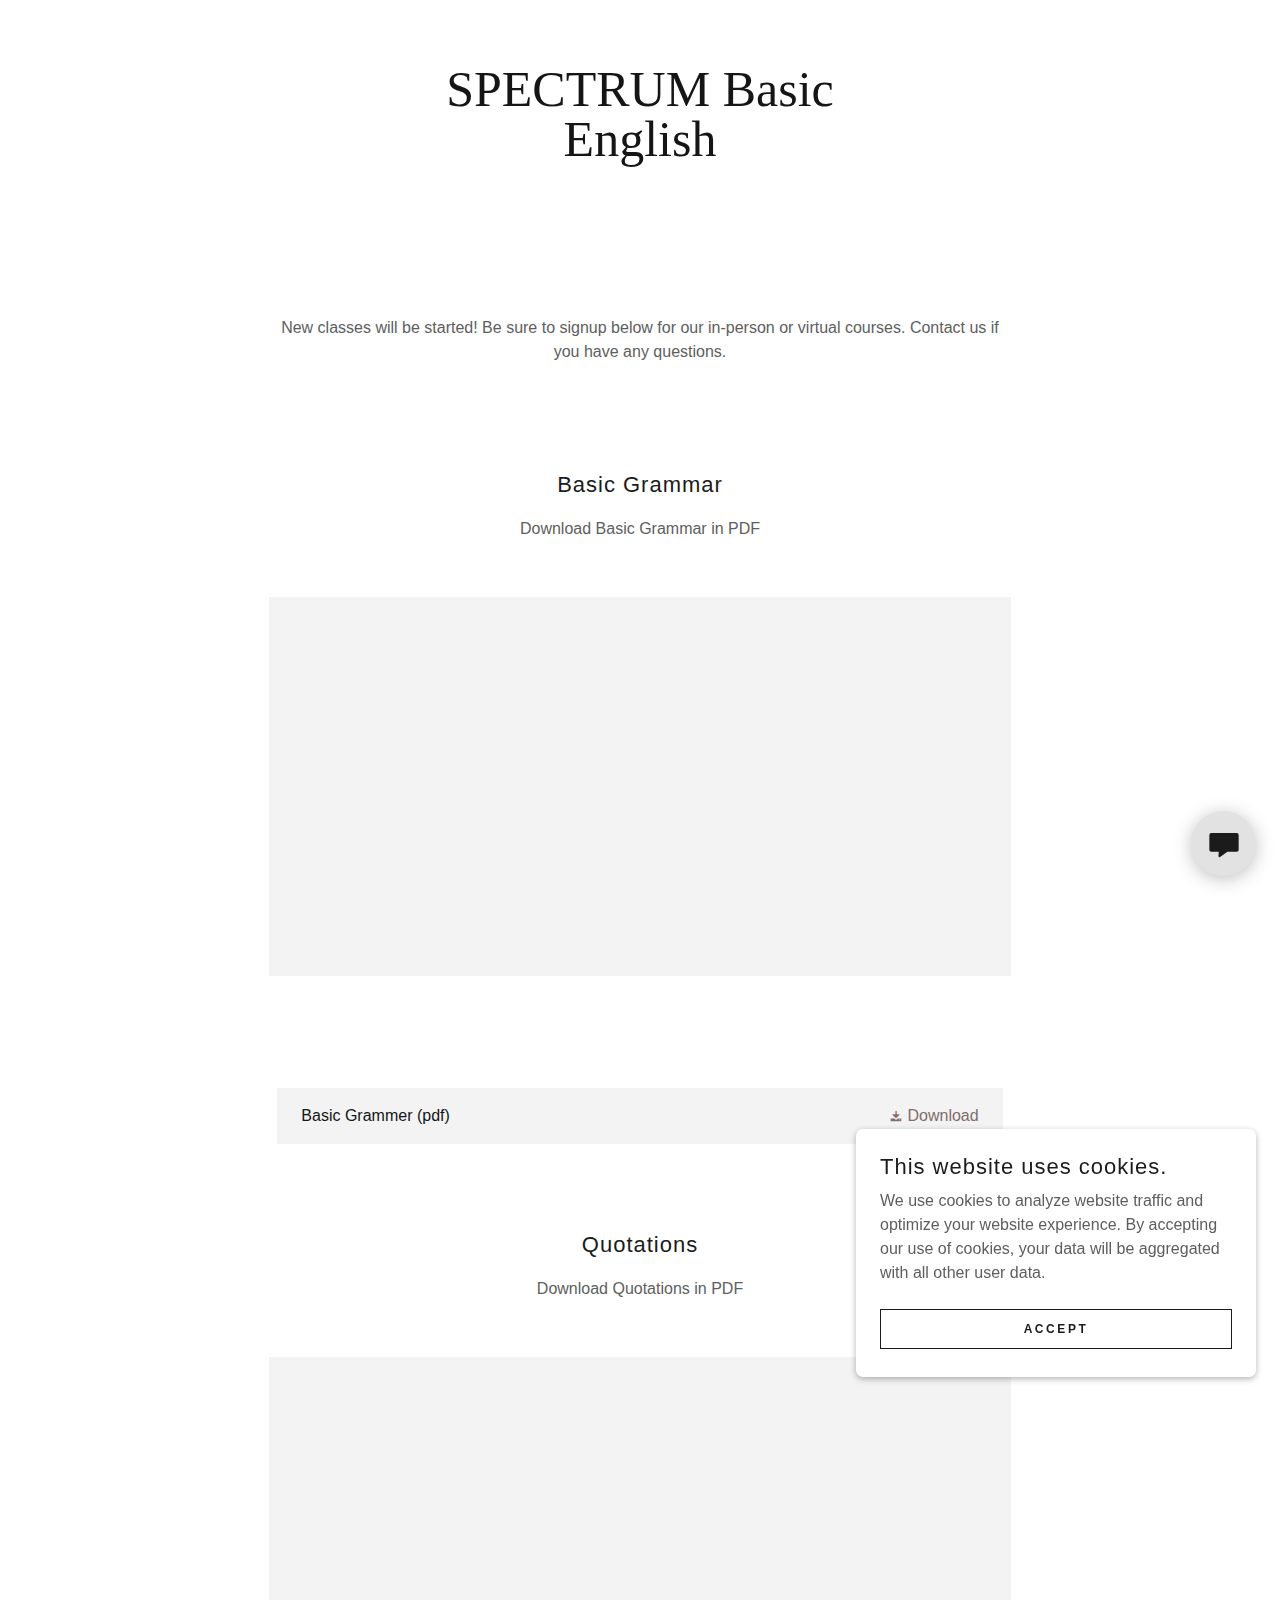
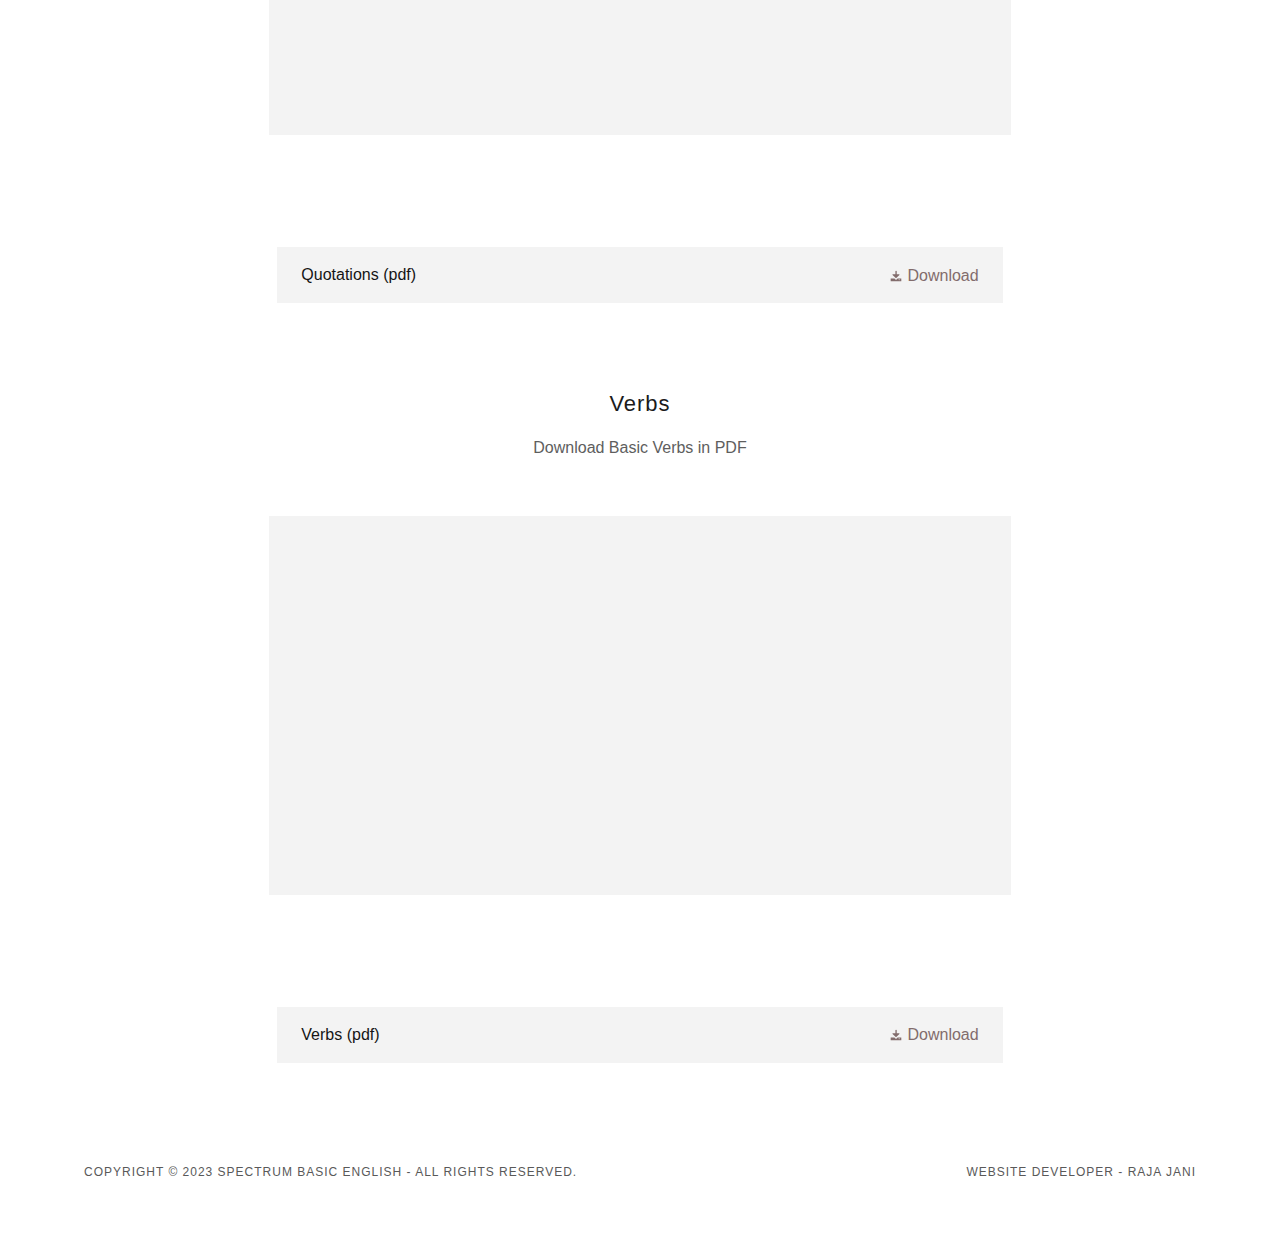
<file: download-notes.html>
<!DOCTYPE html><html lang="en-PK"><head><link rel="icon" href="//img1.wsimg.com/isteam/ip/d816a497-8088-4f75-b166-228e0cd0c33e/favicon/d8108fcc-666c-499d-8734-c381eee4f718.png/:/rs=w:16,h:16,m" sizes="16x16"/><link rel="icon" href="//img1.wsimg.com/isteam/ip/d816a497-8088-4f75-b166-228e0cd0c33e/favicon/d8108fcc-666c-499d-8734-c381eee4f718.png/:/rs=w:24,h:24,m" sizes="24x24"/><link rel="icon" href="//img1.wsimg.com/isteam/ip/d816a497-8088-4f75-b166-228e0cd0c33e/favicon/d8108fcc-666c-499d-8734-c381eee4f718.png/:/rs=w:32,h:32,m" sizes="32x32"/><link rel="icon" href="//img1.wsimg.com/isteam/ip/d816a497-8088-4f75-b166-228e0cd0c33e/favicon/d8108fcc-666c-499d-8734-c381eee4f718.png/:/rs=w:48,h:48,m" sizes="48x48"/><link rel="icon" href="//img1.wsimg.com/isteam/ip/d816a497-8088-4f75-b166-228e0cd0c33e/favicon/d8108fcc-666c-499d-8734-c381eee4f718.png/:/rs=w:64,h:64,m" sizes="64x64"/><meta charSet="utf-8"/><meta http-equiv="X-UA-Compatible" content="IE=edge"/><meta name="viewport" content="width=device-width, initial-scale=1"/><title>Download Notes</title><meta name="author" content="SPECTRUM Basic English"/><meta name="generator" content="Starfield Technologies; Go Daddy Website Builder 8.0.0000"/><link rel="manifest" href="/manifest.webmanifest"/><link rel="apple-touch-icon" sizes="57x57" href="//img1.wsimg.com/isteam/ip/d816a497-8088-4f75-b166-228e0cd0c33e/favicon/d8108fcc-666c-499d-8734-c381eee4f718.png/:/rs=w:57,h:57,m"/><link rel="apple-touch-icon" sizes="60x60" href="//img1.wsimg.com/isteam/ip/d816a497-8088-4f75-b166-228e0cd0c33e/favicon/d8108fcc-666c-499d-8734-c381eee4f718.png/:/rs=w:60,h:60,m"/><link rel="apple-touch-icon" sizes="72x72" href="//img1.wsimg.com/isteam/ip/d816a497-8088-4f75-b166-228e0cd0c33e/favicon/d8108fcc-666c-499d-8734-c381eee4f718.png/:/rs=w:72,h:72,m"/><link rel="apple-touch-icon" sizes="114x114" href="//img1.wsimg.com/isteam/ip/d816a497-8088-4f75-b166-228e0cd0c33e/favicon/d8108fcc-666c-499d-8734-c381eee4f718.png/:/rs=w:114,h:114,m"/><link rel="apple-touch-icon" sizes="120x120" href="//img1.wsimg.com/isteam/ip/d816a497-8088-4f75-b166-228e0cd0c33e/favicon/d8108fcc-666c-499d-8734-c381eee4f718.png/:/rs=w:120,h:120,m"/><link rel="apple-touch-icon" sizes="144x144" href="//img1.wsimg.com/isteam/ip/d816a497-8088-4f75-b166-228e0cd0c33e/favicon/d8108fcc-666c-499d-8734-c381eee4f718.png/:/rs=w:144,h:144,m"/><link rel="apple-touch-icon" sizes="152x152" href="//img1.wsimg.com/isteam/ip/d816a497-8088-4f75-b166-228e0cd0c33e/favicon/d8108fcc-666c-499d-8734-c381eee4f718.png/:/rs=w:152,h:152,m"/><link rel="apple-touch-icon" sizes="180x180" href="//img1.wsimg.com/isteam/ip/d816a497-8088-4f75-b166-228e0cd0c33e/favicon/d8108fcc-666c-499d-8734-c381eee4f718.png/:/rs=w:180,h:180,m"/><meta property="og:url" content="https://spectrumbasicenglish.godaddysites.com/download-notes"/>
<meta property="og:site_name" content="SPECTRUM Basic English"/>
<meta property="og:title" content="SPECTRUM Basic English"/>
<meta property="og:description" content="Basic English"/>
<meta property="og:type" content="website"/>
<meta property="og:image" content="https://img1.wsimg.com/isteam/stock/12581"/>
<meta property="og:locale" content="en_PK"/>
<meta name="twitter:card" content="summary"/>
<meta name="twitter:title" content="SPECTRUM Basic English"/>
<meta name="twitter:description" content="Learn with SPECTRUM "/>
<meta name="twitter:image" content="https://img1.wsimg.com/isteam/stock/12581"/>
<meta name="twitter:image:alt" content="SPECTRUM Basic English"/>
<meta name="theme-color" content="#FFFFFF"/><style data-inline-fonts>@font-face {
  font-family: 'Playfair Display';
  font-style: normal;
  font-weight: 400;
  font-display: swap;
  src: url(https://img1.wsimg.com/gfonts/s/playfairdisplay/v30/nuFvD-vYSZviVYUb_rj3ij__anPXJzDwcbmjWBN2PKdFvXDXbtU.woff) format('woff');
}
@font-face {
  font-family: 'Playfair Display';
  font-style: normal;
  font-weight: 700;
  font-display: swap;
  src: url(https://img1.wsimg.com/gfonts/s/playfairdisplay/v30/nuFvD-vYSZviVYUb_rj3ij__anPXJzDwcbmjWBN2PKeiunDXbtU.woff) format('woff');
}
@font-face {
  font-family: 'Playfair Display';
  font-style: normal;
  font-weight: 900;
  font-display: swap;
  src: url(https://img1.wsimg.com/gfonts/s/playfairdisplay/v30/nuFvD-vYSZviVYUb_rj3ij__anPXJzDwcbmjWBN2PKfsunDXbtU.woff) format('woff');
}

@font-face {
  font-family: 'Damion';
  font-style: normal;
  font-weight: 400;
  font-display: swap;
  src: url(https://img1.wsimg.com/gfonts/s/damion/v14/hv-XlzJ3KEUe_YZkamww.woff) format('woff');
}
</style><style>.x{-ms-text-size-adjust:100%;-webkit-text-size-adjust:100%;-webkit-tap-highlight-color:rgba(0,0,0,0);margin:0;box-sizing:border-box}.x *,.x :after,.x :before{box-sizing:inherit}.x-el a[href^="mailto:"]:not(.x-el),.x-el a[href^="tel:"]:not(.x-el){color:inherit;font-size:inherit;text-decoration:inherit}.x-el-article,.x-el-aside,.x-el-details,.x-el-figcaption,.x-el-figure,.x-el-footer,.x-el-header,.x-el-hgroup,.x-el-main,.x-el-menu,.x-el-nav,.x-el-section,.x-el-summary{display:block}.x-el-audio,.x-el-canvas,.x-el-progress,.x-el-video{display:inline-block;vertical-align:baseline}.x-el-audio:not([controls]){display:none;height:0}.x-el-template{display:none}.x-el-a{background-color:transparent;color:inherit}.x-el-a:active,.x-el-a:hover{outline:0}.x-el-abbr[title]{border-bottom:1px dotted}.x-el-b,.x-el-strong{font-weight:700}.x-el-dfn{font-style:italic}.x-el-mark{background:#ff0;color:#000}.x-el-small{font-size:80%}.x-el-sub,.x-el-sup{font-size:75%;line-height:0;position:relative;vertical-align:baseline}.x-el-sup{top:-.5em}.x-el-sub{bottom:-.25em}.x-el-img{vertical-align:middle;border:0}.x-el-svg:not(:root){overflow:hidden}.x-el-figure{margin:0}.x-el-hr{box-sizing:content-box;height:0}.x-el-pre{overflow:auto}.x-el-code,.x-el-kbd,.x-el-pre,.x-el-samp{font-family:monospace,monospace;font-size:1em}.x-el-button,.x-el-input,.x-el-optgroup,.x-el-select,.x-el-textarea{color:inherit;font:inherit;margin:0}.x-el-button{overflow:visible}.x-el-button,.x-el-select{text-transform:none}.x-el-button,.x-el-input[type=button],.x-el-input[type=reset],.x-el-input[type=submit]{-webkit-appearance:button;cursor:pointer}.x-el-button[disabled],.x-el-input[disabled]{cursor:default}.x-el-button::-moz-focus-inner,.x-el-input::-moz-focus-inner{border:0;padding:0}.x-el-input{line-height:normal}.x-el-input[type=checkbox],.x-el-input[type=radio]{box-sizing:border-box;padding:0}.x-el-input[type=number]::-webkit-inner-spin-button,.x-el-input[type=number]::-webkit-outer-spin-button{height:auto}.x-el-input[type=search]{-webkit-appearance:textfield;box-sizing:content-box}.x-el-input[type=search]::-webkit-search-cancel-button,.x-el-input[type=search]::-webkit-search-decoration{-webkit-appearance:none}.x-el-textarea{border:0}.x-el-fieldset{border:1px solid silver;margin:0 2px;padding:.35em .625em .75em}.x-el-legend{border:0;padding:0}.x-el-textarea{overflow:auto}.x-el-optgroup{font-weight:700}.x-el-table{border-collapse:collapse;border-spacing:0}.x-el-td,.x-el-th{padding:0}.x{-webkit-font-smoothing:antialiased}.x-el-hr{border:0}.x-el-fieldset,.x-el-input,.x-el-select,.x-el-textarea{margin-top:0;margin-bottom:0}.x-el-fieldset,.x-el-input[type=email],.x-el-input[type=text],.x-el-textarea{width:100%}.x-el-label{vertical-align:middle}.x-el-input{border-style:none;padding:.5em;vertical-align:middle}.x-el-select:not([multiple]){vertical-align:middle}.x-el-textarea{line-height:1.75;padding:.5em}.x-el.d-none{display:none!important}.sideline-footer{margin-top:auto}.disable-scroll{touch-action:none;overflow:hidden;position:fixed;max-width:100vw}@-webkit-keyframes loaderscale{0%{transform:scale(1);opacity:1}45%{transform:scale(.1);opacity:.7}80%{transform:scale(1);opacity:1}}@keyframes loaderscale{0%{transform:scale(1);opacity:1}45%{transform:scale(.1);opacity:.7}80%{transform:scale(1);opacity:1}}.x-loader svg{display:inline-block}.x-loader svg:first-child{-webkit-animation:loaderscale .75s cubic-bezier(.2,.68,.18,1.08) -.24s infinite;animation:loaderscale .75s cubic-bezier(.2,.68,.18,1.08) -.24s infinite}.x-loader svg:nth-child(2){-webkit-animation:loaderscale .75s cubic-bezier(.2,.68,.18,1.08) -.12s infinite;animation:loaderscale .75s cubic-bezier(.2,.68,.18,1.08) -.12s infinite}.x-loader svg:nth-child(3){-webkit-animation:loaderscale .75s cubic-bezier(.2,.68,.18,1.08) 0s infinite;animation:loaderscale .75s cubic-bezier(.2,.68,.18,1.08) 0s infinite}.x-icon>svg{transition:transform .33s ease-in-out}.x-icon>svg.rotate-90{transform:rotate(-90deg)}.x-icon>svg.rotate90{transform:rotate(90deg)}.x-icon>svg.rotate-180{transform:rotate(-180deg)}.x-icon>svg.rotate180{transform:rotate(180deg)}.x-rt ol,.x-rt ul{text-align:left}.x-rt p{margin:0}.mte-inline-block{display:inline-block}@media only screen and (min-device-width:1025px){:root select,_::-webkit-full-page-media,_:future{font-family:sans-serif!important}}

</style>
<style>@import url('');
/*
Copyright 2017 The Playfair Display Project Authors (https://github.com/clauseggers/Playfair-Display), with Reserved Font Name "Playfair Display".

This Font Software is licensed under the SIL Open Font License, Version 1.1.
This license is copied below, and is also available with a FAQ at: http://scripts.sil.org/OFL

—————————————————————————————-
SIL OPEN FONT LICENSE Version 1.1 - 26 February 2007
—————————————————————————————-
*/

/*
Damion-Regular.ttf: Copyright (c) 2011 by vernon adams. All rights reserved.

This Font Software is licensed under the SIL Open Font License, Version 1.1.
This license is copied below, and is also available with a FAQ at: http://scripts.sil.org/OFL

—————————————————————————————-
SIL OPEN FONT LICENSE Version 1.1 - 26 February 2007
—————————————————————————————-
*/
</style>
<style data-glamor="cxs-default-sheet">.x .c1-1{letter-spacing:normal}.x .c1-2{text-transform:none}.x .c1-3{background-color:rgb(255, 255, 255)}.x .c1-4{width:100%}.x .c1-5 > div{position:relative}.x .c1-6 > div{overflow:hidden}.x .c1-7 > div{margin-top:auto}.x .c1-8 > div{margin-right:auto}.x .c1-9 > div{margin-bottom:auto}.x .c1-a > div{margin-left:auto}.x .c1-b{font-family:Helvetica, arial, sans-serif}.x .c1-c{font-size:16px}.x .c1-h{padding-top:40px}.x .c1-i{padding-bottom:40px}.x .c1-j{padding:0 !important}.x .c1-k:before{content:""}.x .c1-l:before{display:table}.x .c1-m:before{clear:both}.x .c1-n:after{content:""}.x .c1-o:after{display:table}.x .c1-p:after{clear:both}.x .c1-s{position:relative}.x .c1-t{margin-bottom:0px}.x .c1-v{margin-left:auto}.x .c1-w{margin-right:auto}.x .c1-x{padding-left:24px}.x .c1-y{padding-right:24px}.x .c1-z{max-width:100%}.x .c1-10{display:none}.x .c1-12{padding-top:32px}.x .c1-13{padding-bottom:32px}.x .c1-18{flex:1}.x .c1-19{display:flex}.x .c1-1a{justify-content:space-between}.x .c1-1b{align-items:center}.x .c1-1c{padding-top:24px}.x .c1-1d{width:30%}.x .c1-1e{justify-content:center}.x .c1-1f{text-align:center}.x .c1-1g{width:40%}.x .c1-1h{display:inline-block}.x .c1-1i{font-family:'Playfair Display', Georgia, serif}.x .c1-1n{letter-spacing:inherit}.x .c1-1o{text-transform:inherit}.x .c1-1p{text-decoration:none}.x .c1-1q{word-wrap:break-word}.x .c1-1r{overflow-wrap:break-word}.x .c1-1s{display:inline}.x .c1-1t{cursor:pointer}.x .c1-1u{border-top:0px}.x .c1-1v{border-right:0px}.x .c1-1w{border-bottom:0px}.x .c1-1x{border-left:0px}.x .c1-1y{color:rgb(130, 108, 108)}.x .c1-1z{font-weight:inherit}.x .c1-20:hover{color:rgb(64, 64, 64)}.x .c1-21:active{color:rgb(42, 42, 42)}.x .c1-22{letter-spacing:0}.x .c1-23{line-height:1}.x .c1-24{margin-top:0}.x .c1-25{font-family:'Damion', Georgia, serif}.x .c1-26{padding-top:8px}.x .c1-27{padding-bottom:8px}.x .c1-28{padding-left:16px}.x .c1-29{padding-right:16px}.x .c1-2a{width:fit-content}.x .c1-2b{color:rgb(21, 21, 21)}.x .c1-2c{font-size:36px}.x .c1-2d{font-weight:100}.x .c1-2j{word-wrap:normal !important}.x .c1-2k{overflow-wrap:normal !important}.x .c1-2l{visibility:hidden}.x .c1-2m{position:absolute}.x .c1-2n{width:auto}.x .c1-2o{overflow:visible}.x .c1-2p{left:0px}.x .c1-2q{font-size:32px}.x .c1-2v{font-size:25px}.x .c1-30{justify-content:flex-end}.x .c1-31{padding-bottom:24px}.x .c1-32{line-height:24px}.x .c1-33{margin-left:0}.x .c1-34{margin-right:0}.x .c1-35{-webkit-margin-before:0}.x .c1-36{-webkit-margin-after:0}.x .c1-37{-webkit-padding-start:0}.x .c1-38{padding-top:0}.x .c1-39{padding-right:0}.x .c1-3a{padding-bottom:0}.x .c1-3b{padding-left:0}.x .c1-3c{color:rgb(87, 87, 87)}.x .c1-3d{margin-bottom:none}.x .c1-3e{list-style:none}.x .c1-3f{vertical-align:top}.x .c1-3g{padding-left:32px}.x .c1-3h{white-space:nowrap}.x .c1-3i:first-child{margin-left:0}.x .c1-3j:first-child{padding-left:0}.x .c1-3k{letter-spacing:0.214em}.x .c1-3l{text-transform:uppercase}.x .c1-3m{display:block}.x .c1-3n{margin-left:-6px}.x .c1-3o{margin-right:-6px}.x .c1-3p{margin-top:-6px}.x .c1-3q{margin-bottom:-6px}.x .c1-3r{padding-left:6px}.x .c1-3s{padding-right:6px}.x .c1-3t{padding-top:6px}.x .c1-3u{padding-bottom:6px}.x .c1-3v{font-size:14px}.x .c1-3w{font-weight:400}.x .c1-3x:hover{color:rgb(130, 108, 108)}.x .c1-3y:active{color:rgb(21, 21, 21)}.x .c1-43{margin-bottom:-5px}.x .c1-44{border-bottom:1px solid}.x .c1-45{border-color:rgb(137, 137, 137)}.x .c1-46{padding-bottom:4px}.x .c1-47{color:inherit}.x .c1-48{transition:transform .33s ease-in-out}.x .c1-49{transform:rotate(0deg)}.x .c1-4a{vertical-align:middle}.x .c1-4b{border-radius:0px}.x .c1-4c{box-shadow:0 3px 6px 3px rgba(0, 0, 0, 0.16)}.x .c1-4d{padding-top:16px}.x .c1-4e{padding-bottom:16px}.x .c1-4f{right:0px}.x .c1-4g{top:32px}.x .c1-4h{max-height:45vh}.x .c1-4i{overflow-y:auto}.x .c1-4j{z-index:1003}.x .c1-4m{color:rgb(94, 94, 94)}.x .c1-4n{text-align:left}.x .c1-4o:last-child{margin-bottom:0}.x .c1-4p{margin-top:8px}.x .c1-4q{margin-bottom:8px}.x .c1-4r{line-height:1.5}.x .c1-4s{color:rgb(27, 27, 27)}.x .c1-4t:hover{color:rgb(143, 110, 110)}.x .c1-4u:active{color:rgb(27, 27, 27)}.x .c1-4v{border-color:rgb(145, 145, 145)}.x .c1-4x{width:15%}.x .c1-4y{[object -object]:0px}.x .c1-4z{justify-content:flex-start}.x .c1-50{color:rgb(137, 137, 137)}.x .c1-51{width:70%}.x .c1-52{background-color:rgb(243, 243, 243)}.x .c1-53{position:fixed}.x .c1-54{top:0px}.x .c1-55{height:100%}.x .c1-56{z-index:10002}.x .c1-57{padding-top:56px}.x .c1-58{-webkit-overflow-scrolling:touch}.x .c1-59{transform:translateX(-249vw)}.x .c1-5a{overscroll-behavior:contain}.x .c1-5b{box-shadow:0 2px 6px 0px rgba(0,0,0,0.2)}.x .c1-5c{transition:transform .3s ease-in-out}.x .c1-5d{overflow:hidden}.x .c1-5e{flex-direction:column}.x .c1-5f{color:black}.x .c1-5g{line-height:1.3em}.x .c1-5h{font-style:normal}.x .c1-5i{top:15px}.x .c1-5j{right:15px}.x .c1-5k{font-size:28px}.x .c1-5p{padding-right:32px}.x .c1-5q{overflow-x:hidden}.x .c1-5r{overscroll-behavior:none}.x .c1-5s{margin-bottom:32px}.x .c1-5t > :not(:first-child){margin-top:16px}.x .c1-5u{border-color:rgba(185, 185, 185, 0.5)}.x .c1-5v{border-bottom-width:0px}.x .c1-5w{border-bottom-style:solid}.x .c1-5x:last-child{border-bottom:0}.x .c1-5y{letter-spacing:0.136em}.x .c1-5z{min-width:200px}.x .c1-60{font-size:22px}.x .c1-61:active{color:rgb(143, 110, 110)}.x .c1-67{font-weight:700}.x .c1-68{box-sizing:border-box}.x .c1-69{flex-direction:row}.x .c1-6a{flex-wrap:wrap}.x .c1-6b{margin-right:-12px}.x .c1-6c{margin-left:-12px}.x .c1-6g{flex-grow:1}.x .c1-6h{flex-shrink:1}.x .c1-6i{flex-basis:0%}.x .c1-6j{padding-right:12px}.x .c1-6k{padding-left:12px}.x .c1-6v > *{max-width:100%}.x .c1-6w > :nth-child(n){margin-bottom:24px}.x .c1-6x  > :last-child{margin-bottom:0 !important}.x .c1-70 > p > ol{text-align:left}.x .c1-71 > p > ol{display:block}.x .c1-72 > p > ol{padding-left:1.3em}.x .c1-73 > p > ol{margin-left:16px}.x .c1-74 > p > ol{margin-right:16px}.x .c1-75 > p > ol{margin-top:auto}.x .c1-76 > p > ol{margin-bottom:auto}.x .c1-77 > p > ul{text-align:left}.x .c1-78 > p > ul{display:block}.x .c1-79 > p > ul{padding-left:1.3em}.x .c1-7a > p > ul{margin-left:16px}.x .c1-7b > p > ul{margin-right:16px}.x .c1-7c > p > ul{margin-top:auto}.x .c1-7d > p > ul{margin-bottom:auto}.x .c1-7e > ul{text-align:left}.x .c1-7f > ul{display:block}.x .c1-7g > ul{padding-left:1.3em}.x .c1-7h > ul{margin-left:16px}.x .c1-7i > ul{margin-right:16px}.x .c1-7j > ul{margin-top:auto}.x .c1-7k > ul{margin-bottom:auto}.x .c1-7l > ol{text-align:left}.x .c1-7m > ol{display:block}.x .c1-7n > ol{padding-left:1.3em}.x .c1-7o > ol{margin-left:16px}.x .c1-7p > ol{margin-right:16px}.x .c1-7q > ol{margin-top:auto}.x .c1-7r > ol{margin-bottom:auto}.x .c1-7v{font-size:inherit !important}.x .c1-7w{line-height:inherit}.x .c1-7x{font-style:italic}.x .c1-7y{text-decoration:line-through}.x .c1-7z{text-decoration:underline}.x .c1-80{margin-bottom:56px}.x .c1-81 > :not(:last-child){margin-bottom:16px}.x .c1-83{letter-spacing:0.045em}.x .c1-84 > div > canvas{width:100%}.x .c1-85 > div > canvas{height:100%}.x .c1-86{padding-top:4px}.x .c1-87{padding-right:4px}.x .c1-88{padding-left:4px}.x .c1-8a{flex-basis:100%}.x .c1-8b{margin-bottom:4px}.x .c1-8c:hover{background-color:rgba(0,0,0,.05) !important}.x .c1-8d{max-width:70%}.x .c1-8e > :nth-child(2){margin-left:.25em}.x .c1-8g{padding-bottom:56px}.x .c1-8h{border-color: #999}.x .c1-8i{border-bottom-width:1px}.x .c1-8j{border-style:solid}.x .c1-8k{flex-grow:3}.x .c1-8n{letter-spacing:0.083em}.x .c1-8o{color:rgb(89, 89, 89)}.x .c1-8p{font-size:12px}.x .c1-8v{margin-top:24px}.x .c1-8y{right:0px}.x .c1-8z{z-index:10000}.x .c1-90{height:auto}.x .c1-91{transition:all 1s ease-in}.x .c1-92{box-shadow:0 2px 6px 0px rgba(0,0,0,0.3)}.x .c1-93{contain:content}.x .c1-94{bottom:-500px}.x .c1-9c{line-height:1.25}.x .c1-9d{max-height:300px}.x .c1-9f{transition:all 0.3s}.x .c1-9g{word-break:break-word}.x .c1-9h{flex-basis:50%}.x .c1-9i{min-height:40px}.x .c1-9j{background-color:transparent}.x .c1-9k{border-color:currentColor}.x .c1-9l{border-top-width:1px}.x .c1-9m{border-right-width:1px}.x .c1-9n{border-left-width:1px}.x .c1-9o{text-shadow:none}.x .c1-9p:nth-child(2){margin-left:24px}.x .c1-9q:hover{color:rgb(255, 255, 255)}.x .c1-9r:hover{background-color:rgb(0, 0, 0)}.x .c1-9s:hover{border-color:rgb(0, 0, 0)}.x .c1-9u{right:24px}.x .c1-9v{bottom:24px}.x .c1-9w{z-index:9999}.x .c1-9x{width:65px}.x .c1-9y{height:65px}.x .c1-a0{border-radius:50%}.x .c1-a1{background-color:rgb(226, 226, 226)}.x .c1-a2{box-shadow:0px 3px 18px rgba(0, 0, 0, 0.25)}.x .c1-a3{transform:translateZ(0)}</style>
<style data-glamor="cxs-xs-sheet">@media (max-width: 767px){.x .c1-q{padding-top:32px}}@media (max-width: 767px){.x .c1-r{padding-bottom:32px}}@media (max-width: 767px){.x .c1-1j{width:100%}}@media (max-width: 767px){.x .c1-1k{display:flex}}@media (max-width: 767px){.x .c1-1l{justify-content:center}}@media (max-width: 767px){.x .c1-6y > :nth-child(n){margin-bottom:24px}}@media (max-width: 767px){.x .c1-6z  > :last-child{margin-bottom:0 !important}}@media (max-width: 767px){.x .c1-7s > p > ul{margin-left:0px}}@media (max-width: 767px){.x .c1-7t > p > ul{margin-right:0px}}@media (max-width: 767px){.x .c1-7u > p > ul{padding-left:24px}}@media (max-width: 767px){.x .c1-82{margin-bottom:32px}}@media (max-width: 767px){.x .c1-8f{display:none}}</style>
<style data-glamor="cxs-sm-sheet">@media (min-width: 768px){.x .c1-d{font-size:16px}}@media (min-width: 768px){.x .c1-u{margin-bottom:0px}}@media (min-width: 768px){.x .c1-14{width:100%}}@media (min-width: 768px) and (max-width: 1023px){.x .c1-1m{width:100%}}@media (min-width: 768px){.x .c1-2e{font-size:43px}}@media (min-width: 768px){.x .c1-2r{font-size:34px}}@media (min-width: 768px){.x .c1-2w{font-size:25px}}@media (min-width: 768px){.x .c1-3z{font-size:14px}}@media (min-width: 768px) and (max-width: 1023px){.x .c1-4l{right:0px}}@media (min-width: 768px){.x .c1-5l{font-size:30px}}@media (min-width: 768px){.x .c1-62{font-size:22px}}@media (min-width: 768px){.x .c1-6d{margin-top:0}}@media (min-width: 768px){.x .c1-6e{margin-right:-24px}}@media (min-width: 768px){.x .c1-6f{margin-left:-24px}}@media (min-width: 768px){.x .c1-6l{margin-left:8.333333333333332%}}@media (min-width: 768px){.x .c1-6m{flex-basis:83.33333333333334%}}@media (min-width: 768px){.x .c1-6n{max-width:83.33333333333334%}}@media (min-width: 768px){.x .c1-6o{padding-top:0}}@media (min-width: 768px){.x .c1-6p{padding-right:24px}}@media (min-width: 768px){.x .c1-6q{padding-bottom:0}}@media (min-width: 768px){.x .c1-6r{padding-left:24px}}@media (min-width: 768px){.x .c1-89{display:none}}@media (min-width: 768px){.x .c1-8q{font-size:12px}}@media (min-width: 768px){.x .c1-95{width:400px}}@media (min-width: 768px){.x .c1-96{max-height:500px}}@media (min-width: 768px){.x .c1-97{border-radius:7px}}@media (min-width: 768px){.x .c1-98{margin-top:24px}}@media (min-width: 768px){.x .c1-99{margin-right:24px}}@media (min-width: 768px){.x .c1-9a{margin-bottom:24px}}@media (min-width: 768px){.x .c1-9b{margin-left:24px}}@media (min-width: 768px){.x .c1-9e{max-height:200px}}@media (min-width: 768px){.x .c1-9t{width:auto}}</style>
<style data-glamor="cxs-md-sheet">@media (min-width: 1024px){.x .c1-e{font-size:16px}}@media (min-width: 1024px){.x .c1-11{display:block}}@media (min-width: 1024px){.x .c1-15{width:984px}}@media (min-width: 1024px){.x .c1-2f{overflow-wrap:break-word}}@media (min-width: 1024px){.x .c1-2g{font-size:43px}}@media (min-width: 1024px){.x .c1-2s{font-size:34px}}@media (min-width: 1024px){.x .c1-2x{font-size:25px}}@media (min-width: 1024px){.x .c1-40{font-size:14px}}@media (min-width: 1024px) and (max-width: 1279px){.x .c1-4k{right:0px}}@media (min-width: 1024px){.x .c1-4w{display:none}}@media (min-width: 1024px){.x .c1-5m{font-size:30px}}@media (min-width: 1024px){.x .c1-63{min-width:300px}}@media (min-width: 1024px){.x .c1-64{font-size:22px}}@media (min-width: 1024px){.x .c1-6s{margin-left:16.666666666666664%}}@media (min-width: 1024px){.x .c1-6t{flex-basis:66.66666666666666%}}@media (min-width: 1024px){.x .c1-6u{max-width:66.66666666666666%}}@media (min-width: 1024px){.x .c1-8l{flex-basis:0%}}@media (min-width: 1024px){.x .c1-8m{max-width:none}}@media (min-width: 1024px){.x .c1-8r{text-align:left}}@media (min-width: 1024px){.x .c1-8s{font-size:12px}}@media (min-width: 1024px){.x .c1-8w{text-align:right}}@media (min-width: 1024px){.x .c1-8x{margin-top:0}}@media (min-width: 1024px){.x .c1-9z{z-index:9999}}</style>
<style data-glamor="cxs-lg-sheet">@media (min-width: 1280px){.x .c1-f{font-size:16px}}@media (min-width: 1280px){.x .c1-16{width:1160px}}@media (min-width: 1280px){.x .c1-2h{font-size:50px}}@media (min-width: 1280px){.x .c1-2t{font-size:36px}}@media (min-width: 1280px){.x .c1-2y{font-size:25px}}@media (min-width: 1280px){.x .c1-41{font-size:14px}}@media (min-width: 1280px){.x .c1-5n{font-size:32px}}@media (min-width: 1280px){.x .c1-65{font-size:22px}}@media (min-width: 1280px){.x .c1-8t{font-size:12px}}</style>
<style data-glamor="cxs-xl-sheet">@media (min-width: 1536px){.x .c1-g{font-size:18px}}@media (min-width: 1536px){.x .c1-17{width:1280px}}@media (min-width: 1536px){.x .c1-2i{font-size:54px}}@media (min-width: 1536px){.x .c1-2u{font-size:41px}}@media (min-width: 1536px){.x .c1-2z{font-size:27px}}@media (min-width: 1536px){.x .c1-42{font-size:16px}}@media (min-width: 1536px){.x .c1-5o{font-size:36px}}@media (min-width: 1536px){.x .c1-66{font-size:24px}}@media (min-width: 1536px){.x .c1-8u{font-size:14px}}</style>
<style>.page-inner { background-color: rgb(255, 255, 255); min-height: 100vh; }</style>
<style>.grecaptcha-badge { visibility: hidden; }</style>
<script>"use strict";

if ('serviceWorker' in navigator) {
  window.addEventListener('load', function () {
    navigator.serviceWorker.register('/sw.js');
  });
}</script></head>
<body class="x  x-fonts-playfair-display"><div id="layout-d-816-a-497-8088-4-f-75-b-166-228-e-0-cd-0-c-33-e" class="layout layout-layout layout-layout-layout-27 locale-en-PK lang-en"><div data-ux="Page" id="page-71306" class="x-el x-el-div x-el c1-1 c1-2 c1-3 c1-4 c1-5 c1-6 c1-7 c1-8 c1-9 c1-a c1-b c1-c c1-d c1-e c1-f c1-g c1-1 c1-2 c1-b c1-c c1-d c1-e c1-f c1-g"><div data-ux="Block" class="x-el x-el-div page-inner c1-1 c1-2 c1-b c1-c c1-d c1-e c1-f c1-g"><div id="36714ff8-814b-4566-97fb-614a3334a6ff" class="widget widget-header widget-header-header-9"><div data-ux="Header" role="main" data-aid="HEADER_WIDGET" id="n-71307" class="x-el x-el-div x-el x-el c1-1 c1-2 c1-b c1-c c1-d c1-e c1-f c1-g c1-1 c1-2 c1-3 c1-b c1-c c1-d c1-e c1-f c1-g c1-1 c1-2 c1-b c1-c c1-d c1-e c1-f c1-g"><div> <section data-ux="Section" data-aid="HEADER_SECTION" class="x-el x-el-section c1-1 c1-2 c1-3 c1-h c1-i c1-j c1-b c1-c c1-k c1-l c1-m c1-n c1-o c1-p c1-q c1-r c1-d c1-e c1-f c1-g"><div data-ux="Block" class="x-el x-el-div c1-1 c1-2 c1-s c1-t c1-b c1-c c1-u c1-d c1-e c1-f c1-g"><div data-ux="Block" class="x-el x-el-div c1-1 c1-2 c1-b c1-c c1-d c1-e c1-f c1-g"><div data-ux="ContainerFluid" class="x-el x-el-div c1-1 c1-2 c1-v c1-w c1-x c1-y c1-z c1-s c1-b c1-c c1-d c1-e c1-f c1-g"><div data-ux="Block" class="x-el x-el-div c1-1 c1-2 c1-10 c1-b c1-c c1-d c1-11 c1-e c1-f c1-g"><nav data-ux="Container" class="x-el x-el-nav c1-1 c1-2 c1-v c1-w c1-x c1-y c1-z c1-4 c1-12 c1-13 c1-b c1-c c1-14 c1-d c1-15 c1-e c1-16 c1-f c1-17 c1-g"><div data-ux="Block" class="x-el x-el-div c1-1 c1-2 c1-18 c1-19 c1-1a c1-1b c1-1c c1-b c1-c c1-d c1-e c1-f c1-g"><div data-ux="Block" class="x-el x-el-div c1-1 c1-2 c1-1d c1-b c1-c c1-d c1-e c1-f c1-g"></div><div data-ux="Block" class="x-el x-el-div c1-1 c1-2 c1-1e c1-1f c1-1g c1-b c1-c c1-d c1-e c1-f c1-g"><div data-ux="Block" data-aid="HEADER_LOGO_RENDERED" class="x-el x-el-div c1-1h c1-1i c1-z c1-4 c1-c c1-1j c1-1k c1-1l c1-1m c1-d c1-e c1-f c1-g"><a rel="" role="link" aria-haspopup="menu" data-ux="Link" data-page="c461cdac-b289-4179-96c8-8e5615b2ea2b" title="SPECTRUM Basic English" href="/" data-typography="LinkAlpha" class="x-el x-el-a c1-1n c1-1o c1-1p c1-1q c1-1r c1-1s c1-1t c1-1u c1-1v c1-1w c1-1x c1-z c1-4 c1-b c1-1y c1-c c1-1z c1-20 c1-21 c1-d c1-e c1-f c1-g" data-tccl="ux2.HEADER.header9.Logo.Default.Link.Default.71309.click,click"><div data-ux="Block" id="logo-container-71310" class="x-el x-el-div c1-1 c1-2 c1-1h c1-4 c1-s c1-b c1-c c1-d c1-e c1-f c1-g"><h3 role="heading" aria-level="3" data-ux="LogoHeading" id="logo-text-71311" data-aid="HEADER_LOGO_TEXT_RENDERED" data-typography="LogoAlpha" class="x-el x-el-h3 c1-22 c1-2 c1-1q c1-1r c1-23 c1-v c1-w c1-24 c1-t c1-z c1-1h c1-25 c1-1f c1-26 c1-27 c1-28 c1-29 c1-2a c1-2b c1-2c c1-2d c1-2e c1-2f c1-2g c1-2h c1-2i">SPECTRUM Basic English</h3><span role="heading" aria-level="NaN" data-ux="scaler" data-size="xxlarge" data-scaler-id="scaler-logo-container-71310" aria-hidden="true" data-typography="LogoAlpha" class="x-el x-el-span c1-22 c1-2 c1-2j c1-2k c1-23 c1-v c1-w c1-24 c1-t c1-z c1-10 c1-25 c1-2l c1-2m c1-2n c1-2o c1-2p c1-2c c1-1f c1-26 c1-27 c1-28 c1-29 c1-2b c1-2d c1-2e c1-2f c1-2g c1-2h c1-2i">SPECTRUM Basic English</span><span role="heading" aria-level="NaN" data-ux="scaler" data-size="xlarge" data-scaler-id="scaler-logo-container-71310" aria-hidden="true" data-typography="LogoAlpha" class="x-el x-el-span c1-22 c1-2 c1-2j c1-2k c1-23 c1-v c1-w c1-24 c1-t c1-z c1-10 c1-25 c1-2l c1-2m c1-2n c1-2o c1-2p c1-2q c1-1f c1-26 c1-27 c1-28 c1-29 c1-2b c1-2d c1-2r c1-2f c1-2s c1-2t c1-2u">SPECTRUM Basic English</span><span role="heading" aria-level="NaN" data-ux="scaler" data-size="large" data-scaler-id="scaler-logo-container-71310" aria-hidden="true" data-typography="LogoAlpha" class="x-el x-el-span c1-22 c1-2 c1-2j c1-2k c1-23 c1-v c1-w c1-24 c1-t c1-z c1-10 c1-25 c1-2l c1-2m c1-2n c1-2o c1-2p c1-2v c1-1f c1-26 c1-27 c1-28 c1-29 c1-2b c1-2d c1-2w c1-2f c1-2x c1-2y c1-2z">SPECTRUM Basic English</span></div></a></div></div><div data-ux="Block" class="x-el x-el-div c1-1 c1-2 c1-19 c1-30 c1-1d c1-b c1-c c1-d c1-e c1-f c1-g"></div></div><div data-ux="Block" class="x-el x-el-div c1-1 c1-2 c1-18 c1-19 c1-1a c1-1b c1-1c c1-31 c1-b c1-c c1-d c1-e c1-f c1-g"><div data-ux="Block" id="navBar-71308" class="x-el x-el-div c1-1 c1-2 c1-18 c1-19 c1-1e c1-b c1-c c1-d c1-e c1-f c1-g"><nav data-ux="Nav" data-aid="HEADER_NAV_RENDERED" role="navigation" class="x-el x-el-nav c1-1 c1-2 c1-z c1-32 c1-b c1-c c1-d c1-e c1-f c1-g"><ul data-ux="List" id="nav-71312" class="x-el x-el-ul c1-1 c1-2 c1-24 c1-t c1-33 c1-34 c1-35 c1-36 c1-37 c1-s c1-38 c1-39 c1-3a c1-3b c1-b c1-c c1-d c1-e c1-f c1-g"><li data-ux="ListItemInline" class="x-el x-el-li nav-item c1-1 c1-2 c1-3c c1-33 c1-3d c1-1h c1-3e c1-3f c1-3g c1-3h c1-s c1-2l c1-b c1-c c1-3i c1-3j c1-d c1-e c1-f c1-g"><a rel="" role="link" aria-haspopup="menu" data-ux="NavLink" target="" data-page="c461cdac-b289-4179-96c8-8e5615b2ea2b" data-edit-interactive="true" href="/" data-typography="NavAlpha" class="x-el x-el-a c1-3k c1-3l c1-1p c1-1q c1-1r c1-3m c1-1t c1-3n c1-3o c1-3p c1-3q c1-3r c1-3s c1-3t c1-3u c1-b c1-2b c1-3v c1-3w c1-3x c1-3y c1-3z c1-40 c1-41 c1-42" data-tccl="ux2.HEADER.header9.Nav.Default.Link.Default.71314.click,click">Home</a></li><li data-ux="ListItemInline" class="x-el x-el-li nav-item c1-1 c1-2 c1-3c c1-33 c1-3d c1-1h c1-3e c1-3f c1-3g c1-3h c1-s c1-2l c1-b c1-c c1-3i c1-3j c1-d c1-e c1-f c1-g"><a rel="" role="link" aria-haspopup="false" data-ux="NavLinkActive" target="" data-page="96de04cd-3f02-47c3-9702-501f99d2595c" data-edit-interactive="true" href="/download-notes.html" data-typography="NavAlpha" class="x-el x-el-a c1-3k c1-3l c1-1p c1-1q c1-1r c1-3m c1-1t c1-43 c1-b c1-2b c1-3v c1-3w c1-44 c1-45 c1-46 c1-3x c1-3y c1-3z c1-40 c1-41 c1-42" data-tccl="ux2.HEADER.header9.Nav.Default.Link.Active.71315.click,click">Download Notes</a></li><li data-ux="ListItemInline" class="x-el x-el-li nav-item c1-1 c1-2 c1-3c c1-33 c1-3d c1-1h c1-3e c1-3f c1-3g c1-3h c1-s c1-2l c1-b c1-c c1-3i c1-3j c1-d c1-e c1-f c1-g"><a rel="" role="link" aria-haspopup="false" data-ux="NavLink" target="" data-page="f5e77f68-f81d-4f4b-a7d5-6b84cf6bd15f" data-edit-interactive="true" href="/contact.html" data-typography="NavAlpha" class="x-el x-el-a c1-3k c1-3l c1-1p c1-1q c1-1r c1-3m c1-1t c1-3n c1-3o c1-3p c1-3q c1-3r c1-3s c1-3t c1-3u c1-b c1-2b c1-3v c1-3w c1-3x c1-3y c1-3z c1-40 c1-41 c1-42" data-tccl="ux2.HEADER.header9.Nav.Default.Link.Default.71316.click,click">Contact</a></li><li data-ux="ListItemInline" class="x-el x-el-li nav-item c1-1 c1-2 c1-3c c1-33 c1-3d c1-1h c1-3e c1-3f c1-3g c1-3h c1-s c1-2l c1-b c1-c c1-3i c1-3j c1-d c1-e c1-f c1-g"><div data-ux="Element" id="bs-1" class="x-el x-el-div c1-1 c1-2 c1-b c1-c c1-d c1-e c1-f c1-g"><a rel="" role="button" aria-haspopup="menu" data-ux="NavLinkDropdown" data-toggle-ignore="true" id="71317" aria-expanded="false" data-aid="NAV_MORE" data-edit-interactive="true" href="#" data-typography="NavAlpha" class="x-el x-el-a c1-3k c1-3l c1-1p c1-1q c1-1r c1-19 c1-1t c1-1b c1-b c1-2b c1-3v c1-3w c1-3x c1-3y c1-3z c1-40 c1-41 c1-42" data-tccl="ux2.HEADER.header9.Nav.Default.Link.Dropdown.71318.click,click"><div style="pointer-events:none;display:flex;align-items:center" data-aid="NAV_MORE"><span style="margin-right:4px">More</span><svg viewBox="0 0 24 24" fill="currentColor" width="16" height="16" data-ux="Icon" class="x-el x-el-svg c1-1 c1-2 c1-47 c1-1h c1-48 c1-49 c1-4a c1-s c1-b c1-3v c1-3z c1-40 c1-41 c1-42"><path fill-rule="evenodd" d="M19.774 7.86c.294-.335.04-.839-.423-.84L4.538 7c-.447-.001-.698.48-.425.81l7.204 8.693a.56.56 0 0 0 .836.011l7.621-8.654z"></path></svg></div></a></div><ul data-ux="Dropdown" role="menu" id="more-71313" class="x-el x-el-ul c1-1 c1-2 c1-4b c1-4c c1-3 c1-4d c1-4e c1-28 c1-29 c1-2m c1-4f c1-4g c1-3h c1-4h c1-4i c1-10 c1-4j c1-b c1-c c1-4k c1-4l c1-d c1-e c1-f c1-g"><li data-ux="ListItem" role="menuitem" class="x-el x-el-li c1-1 c1-2 c1-4m c1-t c1-3m c1-4n c1-b c1-c c1-4o c1-d c1-e c1-f c1-g"><a rel="" role="link" aria-haspopup="menu" data-ux="NavMoreMenuLink" target="" data-page="c461cdac-b289-4179-96c8-8e5615b2ea2b" data-edit-interactive="true" aria-labelledby="more-71313" href="/" data-typography="NavAlpha" class="x-el x-el-a c1-3k c1-3l c1-1p c1-1q c1-1r c1-1h c1-1t c1-4p c1-4q c1-4r c1-b c1-4s c1-3v c1-3w c1-4t c1-4u c1-3z c1-40 c1-41 c1-42" data-tccl="ux2.HEADER.header9.Nav.MoreMenu.Link.Default.71319.click,click">Home</a></li><li data-ux="ListItem" role="menuitem" class="x-el x-el-li c1-1 c1-2 c1-4m c1-t c1-3m c1-4n c1-b c1-c c1-4o c1-d c1-e c1-f c1-g"><a rel="" role="link" aria-haspopup="false" data-ux="NavMoreMenuLinkActive" target="" data-page="96de04cd-3f02-47c3-9702-501f99d2595c" data-edit-interactive="true" aria-labelledby="more-71313" href="/download-notes" data-typography="NavAlpha" class="x-el x-el-a c1-3k c1-3l c1-1p c1-1q c1-1r c1-1h c1-1t c1-4q c1-4p c1-4r c1-b c1-4s c1-3v c1-3w c1-44 c1-4v c1-46 c1-4t c1-4u c1-3z c1-40 c1-41 c1-42" data-tccl="ux2.HEADER.header9.Nav.MoreMenu.Link.Active.71320.click,click">Download Notes</a></li><li data-ux="ListItem" role="menuitem" class="x-el x-el-li c1-1 c1-2 c1-4m c1-t c1-3m c1-4n c1-b c1-c c1-4o c1-d c1-e c1-f c1-g"><a rel="" role="link" aria-haspopup="false" data-ux="NavMoreMenuLink" target="" data-page="f5e77f68-f81d-4f4b-a7d5-6b84cf6bd15f" data-edit-interactive="true" aria-labelledby="more-71313" href="/contact-us" data-typography="NavAlpha" class="x-el x-el-a c1-3k c1-3l c1-1p c1-1q c1-1r c1-1h c1-1t c1-4p c1-4q c1-4r c1-b c1-4s c1-3v c1-3w c1-4t c1-4u c1-3z c1-40 c1-41 c1-42" data-tccl="ux2.HEADER.header9.Nav.MoreMenu.Link.Default.71321.click,click">Contact Us</a></li></ul></li></ul></nav></div></div></nav></div><div data-ux="Block" class="x-el x-el-div c1-1 c1-2 c1-19 c1-b c1-c c1-d c1-4w c1-e c1-f c1-g"><nav data-ux="Block" class="x-el x-el-nav c1-1 c1-2 c1-4 c1-b c1-c c1-d c1-e c1-f c1-g"><div data-ux="Block" class="x-el x-el-div c1-1 c1-2 c1-4 c1-19 c1-1a c1-1b c1-1c c1-31 c1-b c1-c c1-d c1-e c1-f c1-g"><div data-ux="Block" class="x-el x-el-div c1-1 c1-2 c1-4x c1-38 c1-39 c1-3a c1-3b c1-4y c1-b c1-c c1-d c1-e c1-f c1-g"><div data-ux="Element" id="bs-2" class="x-el x-el-div c1-1 c1-2 c1-b c1-c c1-d c1-e c1-f c1-g"><a rel="" role="button" aria-haspopup="menu" data-ux="LinkDropdown" data-toggle-ignore="true" id="71322" aria-expanded="false" toggleId="n-71307-navId-mobile" icon="hamburger" data-edit-interactive="true" data-aid="HAMBURGER_MENU_LINK" aria-label="Hamburger Site Navigation Icon" href="#" data-typography="LinkAlpha" class="x-el x-el-a c1-1n c1-1o c1-1p c1-1q c1-1r c1-19 c1-1t c1-1b c1-4z c1-1u c1-1v c1-1w c1-1x c1-2b c1-b c1-c c1-1z c1-3x c1-21 c1-d c1-4w c1-e c1-f c1-g" data-tccl="ux2.HEADER.header9.Section.Default.Link.Dropdown.71323.click,click"><svg viewBox="0 0 24 24" fill="currentColor" width="40px" height="40px" data-ux="IconHamburger" class="x-el x-el-svg c1-1 c1-2 c1-50 c1-1h c1-3f c1-3t c1-3s c1-3u c1-3r c1-b c1-c c1-d c1-e c1-f c1-g"><path fill-rule="evenodd" d="M19 8H5a1 1 0 1 1 0-2h14a1 1 0 0 1 0 2zm0 5.097H5a1 1 0 1 1 0-2h14a1 1 0 1 1 0 2zm0 5.25H5a1 1 0 1 1 0-2h14a1 1 0 1 1 0 2z"></path></svg></a></div></div><div data-ux="Block" class="x-el x-el-div c1-1 c1-2 c1-51 c1-1f c1-19 c1-b c1-c c1-d c1-e c1-f c1-g"><div data-ux="Block" data-aid="HEADER_LOGO_RENDERED" class="x-el x-el-div c1-1h c1-1i c1-z c1-4 c1-c c1-1j c1-1k c1-1l c1-1m c1-d c1-e c1-f c1-g"><a rel="" role="link" aria-haspopup="menu" data-ux="Link" data-page="c461cdac-b289-4179-96c8-8e5615b2ea2b" title="SPECTRUM Basic English" href="/" data-typography="LinkAlpha" class="x-el x-el-a c1-1n c1-1o c1-1p c1-1q c1-1r c1-1s c1-1t c1-1u c1-1v c1-1w c1-1x c1-z c1-4 c1-b c1-1y c1-c c1-1z c1-20 c1-21 c1-d c1-e c1-f c1-g" data-tccl="ux2.HEADER.header9.Logo.Default.Link.Default.71324.click,click"><div data-ux="Block" id="logo-container-71325" class="x-el x-el-div c1-1 c1-2 c1-1h c1-4 c1-s c1-b c1-c c1-d c1-e c1-f c1-g"><h3 role="heading" aria-level="3" data-ux="LogoHeading" id="logo-text-71326" data-aid="HEADER_LOGO_TEXT_RENDERED" data-typography="LogoAlpha" class="x-el x-el-h3 c1-22 c1-2 c1-1q c1-1r c1-23 c1-v c1-w c1-24 c1-t c1-z c1-1h c1-25 c1-1f c1-26 c1-27 c1-28 c1-29 c1-2a c1-2b c1-2c c1-2d c1-2e c1-2f c1-2g c1-2h c1-2i">SPECTRUM Basic English</h3><span role="heading" aria-level="NaN" data-ux="scaler" data-size="xxlarge" data-scaler-id="scaler-logo-container-71325" aria-hidden="true" data-typography="LogoAlpha" class="x-el x-el-span c1-22 c1-2 c1-2j c1-2k c1-23 c1-v c1-w c1-24 c1-t c1-z c1-10 c1-25 c1-2l c1-2m c1-2n c1-2o c1-2p c1-2c c1-1f c1-26 c1-27 c1-28 c1-29 c1-2b c1-2d c1-2e c1-2f c1-2g c1-2h c1-2i">SPECTRUM Basic English</span><span role="heading" aria-level="NaN" data-ux="scaler" data-size="xlarge" data-scaler-id="scaler-logo-container-71325" aria-hidden="true" data-typography="LogoAlpha" class="x-el x-el-span c1-22 c1-2 c1-2j c1-2k c1-23 c1-v c1-w c1-24 c1-t c1-z c1-10 c1-25 c1-2l c1-2m c1-2n c1-2o c1-2p c1-2q c1-1f c1-26 c1-27 c1-28 c1-29 c1-2b c1-2d c1-2r c1-2f c1-2s c1-2t c1-2u">SPECTRUM Basic English</span><span role="heading" aria-level="NaN" data-ux="scaler" data-size="large" data-scaler-id="scaler-logo-container-71325" aria-hidden="true" data-typography="LogoAlpha" class="x-el x-el-span c1-22 c1-2 c1-2j c1-2k c1-23 c1-v c1-w c1-24 c1-t c1-z c1-10 c1-25 c1-2l c1-2m c1-2n c1-2o c1-2p c1-2v c1-1f c1-26 c1-27 c1-28 c1-29 c1-2b c1-2d c1-2w c1-2f c1-2x c1-2y c1-2z">SPECTRUM Basic English</span></div></a></div></div><div data-ux="Block" class="x-el x-el-div c1-1 c1-2 c1-4x c1-38 c1-39 c1-3a c1-3b c1-4y c1-b c1-c c1-d c1-e c1-f c1-g"></div></div><div role="navigation" data-ux="NavigationDrawer" id="n-71307-navId-mobile" class="x-el x-el-div c1-1 c1-2 c1-52 c1-53 c1-54 c1-4 c1-55 c1-4i c1-56 c1-57 c1-58 c1-59 c1-5a c1-5b c1-5c c1-5d c1-19 c1-5e c1-b c1-c c1-d c1-e c1-f c1-g"><div data-ux="Block" class="x-el x-el-div c1-1 c1-2 c1-x c1-y c1-b c1-c c1-d c1-e c1-f c1-g"><svg viewBox="0 0 24 24" fill="currentColor" width="40px" height="40px" data-ux="NavigationDrawerCloseIcon" data-edit-interactive="true" data-close="true" class="x-el x-el-svg c1-1 c1-2 c1-5f c1-1h c1-4a c1-3t c1-3s c1-3u c1-3r c1-1t c1-5g c1-5h c1-2m c1-5i c1-5j c1-5k c1-b c1-4t c1-5l c1-5m c1-5n c1-5o"><path fill-rule="evenodd" d="M19.245 4.313a1.065 1.065 0 0 0-1.508 0L11.78 10.27 5.82 4.313A1.065 1.065 0 1 0 4.312 5.82l5.958 5.958-5.958 5.959a1.067 1.067 0 0 0 1.508 1.508l5.959-5.958 5.958 5.958a1.065 1.065 0 1 0 1.508-1.508l-5.958-5.959 5.958-5.958a1.065 1.065 0 0 0 0-1.508"></path></svg></div><div data-ux="NavigationDrawerContainer" id="n-71307-navContainerId-mobile" class="x-el x-el-div c1-1 c1-2 c1-v c1-w c1-3g c1-5p c1-z c1-4i c1-5q c1-4 c1-5r c1-b c1-c c1-14 c1-d c1-15 c1-e c1-16 c1-f c1-17 c1-g"><div data-ux="Block" class="x-el x-el-div c1-1 c1-2 c1-19 c1-4z c1-1b c1-5s c1-5e c1-5t c1-b c1-c c1-d c1-e c1-f c1-g"></div><div data-ux="Block" id="n-71307-navLinksContentId-mobile" class="x-el x-el-div c1-1 c1-2 c1-b c1-c c1-d c1-e c1-f c1-g"><ul data-ux="NavigationDrawerList" id="n-71307-navListId-mobile" class="x-el x-el-ul c1-1 c1-2 c1-24 c1-t c1-33 c1-34 c1-35 c1-36 c1-37 c1-3a c1-4n c1-38 c1-3b c1-39 c1-1q c1-1r c1-b c1-c c1-d c1-e c1-f c1-g"><li role="menuitem" data-ux="NavigationDrawerListItem" class="x-el x-el-li c1-1 c1-2 c1-4m c1-t c1-3m c1-5u c1-5v c1-5w c1-b c1-c c1-4o c1-5x c1-d c1-e c1-f c1-g"><a rel="" role="link" aria-haspopup="menu" data-ux="NavigationDrawerLink" target="" data-page="c461cdac-b289-4179-96c8-8e5615b2ea2b" data-edit-interactive="true" data-close="true" href="/" data-typography="NavBeta" class="x-el x-el-a c1-5y c1-3l c1-1p c1-1q c1-1r c1-19 c1-1t c1-4d c1-4e c1-x c1-y c1-1b c1-5z c1-1a c1-b c1-4s c1-60 c1-3w c1-4t c1-61 c1-62 c1-63 c1-64 c1-65 c1-66" data-tccl="ux2.HEADER.header9.NavigationDrawer.Default.Link.Default.71327.click,click"><span>Home</span></a></li><li role="menuitem" data-ux="NavigationDrawerListItem" class="x-el x-el-li c1-1 c1-2 c1-4m c1-t c1-3m c1-5u c1-5v c1-5w c1-b c1-c c1-4o c1-5x c1-d c1-e c1-f c1-g"><a rel="" role="link" aria-haspopup="false" data-ux="NavigationDrawerLinkActive" target="" data-page="96de04cd-3f02-47c3-9702-501f99d2595c" data-edit-interactive="true" data-close="true" href="/download-notes" data-typography="NavBeta" class="x-el x-el-a c1-5y c1-3l c1-1p c1-1q c1-1r c1-19 c1-1t c1-4d c1-4e c1-x c1-y c1-1b c1-5z c1-1a c1-b c1-4s c1-60 c1-67 c1-4t c1-61 c1-62 c1-63 c1-64 c1-65 c1-66" data-tccl="ux2.HEADER.header9.NavigationDrawer.Default.Link.Active.71328.click,click"><span>Download Notes</span></a></li><li role="menuitem" data-ux="NavigationDrawerListItem" class="x-el x-el-li c1-1 c1-2 c1-4m c1-t c1-3m c1-5u c1-5v c1-5w c1-b c1-c c1-4o c1-5x c1-d c1-e c1-f c1-g"><a rel="" role="link" aria-haspopup="false" data-ux="NavigationDrawerLink" target="" data-page="f5e77f68-f81d-4f4b-a7d5-6b84cf6bd15f" data-edit-interactive="true" data-close="true" href="/contact-us" data-typography="NavBeta" class="x-el x-el-a c1-5y c1-3l c1-1p c1-1q c1-1r c1-19 c1-1t c1-4d c1-4e c1-x c1-y c1-1b c1-5z c1-1a c1-b c1-4s c1-60 c1-3w c1-4t c1-61 c1-62 c1-63 c1-64 c1-65 c1-66" data-tccl="ux2.HEADER.header9.NavigationDrawer.Default.Link.Default.71329.click,click"><span>Contact Us</span></a></li></ul><div data-ux="Block" class="x-el x-el-div c1-1 c1-2 c1-b c1-c c1-3m c1-d c1-4w c1-e c1-f c1-g"></div></div></div></div></nav></div></div></div></div></section>  </div></div></div><div id="d5202fca-7b2e-4675-8fd7-645289096e1e" class="widget widget-introduction widget-introduction-introduction-4"><div data-ux="Widget" role="region" id="d5202fca-7b2e-4675-8fd7-645289096e1e" class="x-el x-el-div x-el c1-1 c1-2 c1-3 c1-b c1-c c1-d c1-e c1-f c1-g c1-1 c1-2 c1-b c1-c c1-d c1-e c1-f c1-g"><div> <section data-ux="Section" class="x-el x-el-section c1-1 c1-2 c1-3 c1-h c1-i c1-b c1-c c1-q c1-r c1-d c1-e c1-f c1-g"><div data-ux="Container" class="x-el x-el-div c1-1 c1-2 c1-v c1-w c1-x c1-y c1-z c1-b c1-c c1-14 c1-d c1-15 c1-e c1-16 c1-f c1-17 c1-g"><div data-ux="Grid" class="x-el x-el-div c1-1 c1-2 c1-19 c1-68 c1-69 c1-6a c1-24 c1-6b c1-t c1-6c c1-1f c1-b c1-c c1-6d c1-6e c1-u c1-6f c1-d c1-e c1-f c1-g"><div data-ux="GridCell" class="x-el x-el-div c1-1 c1-2 c1-68 c1-6g c1-6h c1-6i c1-z c1-38 c1-6j c1-3a c1-6k c1-b c1-c c1-6l c1-6m c1-6n c1-6o c1-6p c1-6q c1-6r c1-d c1-6s c1-6t c1-6u c1-e c1-f c1-g"><div data-ux="ContentBasic" class="x-el x-el-div x-el c1-1 c1-2 c1-19 c1-5e c1-4 c1-6v c1-1b c1-1f c1-6w c1-6x c1-b c1-c c1-6y c1-6z c1-d c1-e c1-f c1-g c1-1 c1-2 c1-b c1-c c1-d c1-e c1-f c1-g"><div data-ux="FeaturedText" alignment="center" data-aid="DESCRIPTION_TEXT" data-typography="BodyAlpha" class="x-el c1-1 c1-2 c1-1q c1-1r c1-4r c1-24 c1-t c1-70 c1-71 c1-72 c1-73 c1-74 c1-75 c1-76 c1-77 c1-78 c1-79 c1-7a c1-7b c1-7c c1-7d c1-7e c1-7f c1-7g c1-7h c1-7i c1-7j c1-7k c1-7l c1-7m c1-7n c1-7o c1-7p c1-7q c1-7r c1-6g c1-b c1-4m c1-c c1-3w c1-7s c1-7t c1-7u c1-d c1-e c1-f c1-g x-rt"><p style="margin:0"><span>New classes will be started! Be sure to signup below for our in-person or virtual courses. Contact us if you have any questions.</span></p></div><div data-ux="Block" class="x-el x-el-div c1-1 c1-2 c1-b c1-c c1-d c1-e c1-f c1-g"></div></div></div></div></div></section>  </div></div></div><div id="8403d240-8ef1-4299-9b05-e8f316986f10" class="widget widget-pdf widget-pdf-pdf-1"><div data-ux="Widget" role="region" id="8403d240-8ef1-4299-9b05-e8f316986f10" class="x-el x-el-div x-el c1-1 c1-2 c1-3 c1-b c1-c c1-d c1-e c1-f c1-g c1-1 c1-2 c1-b c1-c c1-d c1-e c1-f c1-g"><div> <section data-ux="Section" class="x-el x-el-section c1-1 c1-2 c1-3 c1-h c1-i c1-b c1-c c1-q c1-r c1-d c1-e c1-f c1-g"><div data-ux="Container" class="x-el x-el-div c1-1 c1-2 c1-v c1-w c1-x c1-y c1-z c1-b c1-c c1-14 c1-d c1-15 c1-e c1-16 c1-f c1-17 c1-g"><div data-ux="GridCell" class="x-el x-el-div c1-1 c1-2 c1-68 c1-6g c1-6h c1-6i c1-z c1-38 c1-39 c1-3a c1-3b c1-b c1-c c1-6l c1-6m c1-6n c1-d c1-6s c1-6t c1-6u c1-e c1-f c1-g"><div data-ux="Block" class="x-el x-el-div c1-1 c1-2 c1-80 c1-1f c1-81 c1-b c1-c c1-82 c1-d c1-e c1-f c1-g"><p data-ux="Text" data-aid="PDF_HEADING_RENDERED" data-typography="HeadingDelta" class="x-el x-el-p c1-83 c1-2 c1-1q c1-1r c1-4r c1-24 c1-t c1-b c1-4s c1-60 c1-3w c1-62 c1-64 c1-65 c1-66">Basic Grammar</p><div data-ux="Text" data-aid="PDF_DESCRIPTION_RENDERED" data-typography="BodyAlpha" class="x-el c1-1 c1-2 c1-1q c1-1r c1-4r c1-24 c1-t c1-1f c1-b c1-4m c1-c c1-3w c1-d c1-e c1-f c1-g x-rt"><p style="margin:0"><span>Download Basic Grammar in PDF</span></p></div></div></div><div data-ux="Block" class="x-el x-el-div c1-1 c1-2 c1-b c1-c c1-d c1-e c1-f c1-g"><div data-ux="Element" id="bs-3" class="x-el x-el-div c1-1 c1-2 c1-b c1-c c1-d c1-e c1-f c1-g"><div data-ux="GridCell" class="x-el x-el-div c1-1 c1-2 c1-68 c1-6g c1-6h c1-6i c1-z c1-38 c1-39 c1-3a c1-3b c1-b c1-c c1-6l c1-6m c1-6n c1-d c1-6s c1-6t c1-6u c1-e c1-f c1-g"><div data-ux="Block" class="x-el x-el-div c1-1 c1-2 c1-19 c1-52 c1-84 c1-85 c1-86 c1-87 c1-46 c1-88 c1-b c1-c c1-d c1-e c1-f c1-g"><div style="width:100%;position:relative;outline:none" tabindex="0"><canvas data-aid="PDF_PREVIEW_RENDERED"></canvas><a rel="noopener" role="link" aria-haspopup="true" data-ux="Link" data-aid="PDF_LINK_OVERLAY" target="_blank" href="//img1.wsimg.com/blobby/go/d816a497-8088-4f75-b166-228e0cd0c33e/Basic%20Grammer.pdf" data-typography="LinkAlpha" class="x-el x-el-a c1-1n c1-1o c1-1p c1-1q c1-1r c1-3m c1-1t c1-55 c1-2m c1-54 c1-4 c1-b c1-1y c1-c c1-1z c1-20 c1-21 c1-89 c1-d c1-e c1-f c1-g" data-tccl="ux2.PDF.pdf1.Section.Default.Link.Default.71330.click,click"></a></div></div></div></div></div></div></section>  </div></div></div><div id="4c3eb211-f0bd-4ef5-b2e3-9ab59a59c8f8" class="widget widget-download widget-download-download-1"><div data-ux="Widget" role="region" id="4c3eb211-f0bd-4ef5-b2e3-9ab59a59c8f8" class="x-el x-el-div x-el c1-1 c1-2 c1-3 c1-b c1-c c1-d c1-e c1-f c1-g c1-1 c1-2 c1-b c1-c c1-d c1-e c1-f c1-g"><div> <section data-ux="Section" class="x-el x-el-section c1-1 c1-2 c1-3 c1-h c1-i c1-b c1-c c1-q c1-r c1-d c1-e c1-f c1-g"><div data-ux="Container" class="x-el x-el-div c1-1 c1-2 c1-v c1-w c1-x c1-y c1-z c1-b c1-c c1-14 c1-d c1-15 c1-e c1-16 c1-f c1-17 c1-g"><div data-ux="Block" class="x-el x-el-div c1-1 c1-2 c1-5s c1-b c1-c c1-d c1-e c1-f c1-g"></div><div data-ux="Grid" class="x-el x-el-div c1-1 c1-2 c1-19 c1-68 c1-69 c1-6a c1-24 c1-6b c1-t c1-6c c1-b c1-c c1-6d c1-6e c1-u c1-6f c1-d c1-e c1-f c1-g"><div data-ux="GridCell" data-aid="DOWNLOAD_DOCUMENTS_RENDERED" class="x-el x-el-div c1-1 c1-2 c1-68 c1-6g c1-6h c1-8a c1-z c1-38 c1-6j c1-3a c1-6k c1-b c1-c c1-6o c1-6p c1-6q c1-6r c1-d c1-6s c1-6t c1-6u c1-e c1-f c1-g"><a rel="noopener" role="link" aria-haspopup="true" data-ux="Link" target="_blank" display="block" data-aid="DOWNLOAD_DOCUMENT_LINK_WRAPPER_RENDERED" aria-label="Download Basic Grammer" href="//img1.wsimg.com/blobby/go/d816a497-8088-4f75-b166-228e0cd0c33e/downloads/Basic%20Grammer.pdf?ver=1675476890745" data-typography="LinkAlpha" class="x-el x-el-a c1-1n c1-1o c1-1p c1-1q c1-1r c1-1s c1-1t c1-b c1-1y c1-c c1-1z c1-20 c1-21 c1-d c1-e c1-f c1-g" data-tccl="ux2.DOWNLOAD.download1.Section.Default.Link.Default.71332.click,click"><div data-ux="Block" class="x-el x-el-div c1-1 c1-2 c1-8b c1-19 c1-1a c1-1b c1-4d c1-4e c1-x c1-y c1-52 c1-b c1-c c1-8c c1-d c1-e c1-f c1-g"><span data-ux="Text" data-aid="DOWNLOAD_FILE_NAME_RENDERED" data-typography="BodyAlpha" class="x-el x-el-span c1-1 c1-2 c1-1q c1-1r c1-4r c1-24 c1-t c1-8d c1-b c1-2b c1-c c1-3w c1-d c1-e c1-f c1-g"><span data-ux="Element" class="x-el x-el-span c1-1 c1-2 c1-b c1-c c1-d c1-e c1-f c1-g">Basic Grammer</span> (pdf)</span><span rel="" role="button" aria-haspopup="menu" data-ux="LinkIcon" data-aid="DOWNLOAD_DOCUMENT_LINK_RENDERED" data-typography="LinkAlpha" class="x-el x-el-span c1-1n c1-1o c1-1p c1-1q c1-1r c1-1h c1-1t c1-8e c1-b c1-1y c1-c c1-1z c1-20 c1-21 c1-d c1-e c1-f c1-g" data-tccl="ux2.DOWNLOAD.download1.Section.Default.Link.Icon.71333.click,click"><svg viewBox="0 0 24 24" fill="currentColor" width="1em" height="1em" data-ux="Icon" data-aid="download" class="x-el x-el-svg c1-1 c1-2 c1-47 c1-1h c1-4a c1-b c1-c c1-d c1-e c1-f c1-g"><path fill-rule="evenodd" d="M19.498 15.663c.272 0 .492.22.492.492V19.5c0 .272-.22.492-.492.492H4.492A.492.492 0 0 1 4 19.5v-3.346c0-.271.221-.492.492-.492h4.897a.49.49 0 0 1 .344.14l1.414 1.383a1.253 1.253 0 0 0 1.759-.008l1.381-1.372a.495.495 0 0 1 .347-.143h4.864zm-1.922 2.113a.752.752 0 0 0-.75-.75h-.192a.752.752 0 0 0-.75.75c0 .412.338.75.75.75h.192c.412 0 .75-.338.75-.75zm-.82-8.219c.45 0 .675.543.357.86l-4.751 4.75a.502.502 0 0 1-.71.003l-4.83-4.75a.504.504 0 0 1 .355-.863h3.927V5a1 1 0 0 1 2 0v4.557h3.653z"></path></svg><span data-ux="Element" class="x-el x-el-span c1-1 c1-2 c1-4a c1-b c1-c c1-d c1-e c1-f c1-g"><span data-ux="Element" class="x-el x-el-span c1-1 c1-2 c1-b c1-c c1-8f c1-d c1-e c1-f c1-g">Download</span></span></span></div></a></div></div></div></section>  </div></div></div><div id="9e13572c-85f0-4ec4-9ad8-781acef135ec" class="widget widget-pdf widget-pdf-pdf-1"><div data-ux="Widget" role="region" id="9e13572c-85f0-4ec4-9ad8-781acef135ec" class="x-el x-el-div x-el c1-1 c1-2 c1-3 c1-b c1-c c1-d c1-e c1-f c1-g c1-1 c1-2 c1-b c1-c c1-d c1-e c1-f c1-g"><div> <section data-ux="Section" class="x-el x-el-section c1-1 c1-2 c1-3 c1-h c1-i c1-b c1-c c1-q c1-r c1-d c1-e c1-f c1-g"><div data-ux="Container" class="x-el x-el-div c1-1 c1-2 c1-v c1-w c1-x c1-y c1-z c1-b c1-c c1-14 c1-d c1-15 c1-e c1-16 c1-f c1-17 c1-g"><div data-ux="GridCell" class="x-el x-el-div c1-1 c1-2 c1-68 c1-6g c1-6h c1-6i c1-z c1-38 c1-39 c1-3a c1-3b c1-b c1-c c1-6l c1-6m c1-6n c1-d c1-6s c1-6t c1-6u c1-e c1-f c1-g"><div data-ux="Block" class="x-el x-el-div c1-1 c1-2 c1-80 c1-1f c1-81 c1-b c1-c c1-82 c1-d c1-e c1-f c1-g"><p data-ux="Text" data-aid="PDF_HEADING_RENDERED" data-typography="HeadingDelta" class="x-el x-el-p c1-83 c1-2 c1-1q c1-1r c1-4r c1-24 c1-t c1-b c1-4s c1-60 c1-3w c1-62 c1-64 c1-65 c1-66">Quotations </p><div data-ux="Text" data-aid="PDF_DESCRIPTION_RENDERED" data-typography="BodyAlpha" class="x-el c1-1 c1-2 c1-1q c1-1r c1-4r c1-24 c1-t c1-1f c1-b c1-4m c1-c c1-3w c1-d c1-e c1-f c1-g x-rt"><p style="margin:0"><span>Download Quotations in PDF</span></p></div></div></div><div data-ux="Block" class="x-el x-el-div c1-1 c1-2 c1-b c1-c c1-d c1-e c1-f c1-g"><div data-ux="Element" id="bs-4" class="x-el x-el-div c1-1 c1-2 c1-b c1-c c1-d c1-e c1-f c1-g"><div data-ux="GridCell" class="x-el x-el-div c1-1 c1-2 c1-68 c1-6g c1-6h c1-6i c1-z c1-38 c1-39 c1-3a c1-3b c1-b c1-c c1-6l c1-6m c1-6n c1-d c1-6s c1-6t c1-6u c1-e c1-f c1-g"><div data-ux="Block" class="x-el x-el-div c1-1 c1-2 c1-19 c1-52 c1-84 c1-85 c1-86 c1-87 c1-46 c1-88 c1-b c1-c c1-d c1-e c1-f c1-g"><div style="width:100%;position:relative;outline:none" tabindex="0"><canvas data-aid="PDF_PREVIEW_RENDERED"></canvas><a rel="noopener" role="link" aria-haspopup="true" data-ux="Link" data-aid="PDF_LINK_OVERLAY" target="_blank" href="//img1.wsimg.com/blobby/go/d816a497-8088-4f75-b166-228e0cd0c33e/Quotations.pdf" data-typography="LinkAlpha" class="x-el x-el-a c1-1n c1-1o c1-1p c1-1q c1-1r c1-3m c1-1t c1-55 c1-2m c1-54 c1-4 c1-b c1-1y c1-c c1-1z c1-20 c1-21 c1-89 c1-d c1-e c1-f c1-g" data-tccl="ux2.PDF.pdf1.Section.Default.Link.Default.71334.click,click"></a></div></div></div></div></div></div></section>  </div></div></div><div id="9229cc00-6059-4be9-8c2d-79e8d3687501" class="widget widget-download widget-download-download-1"><div data-ux="Widget" role="region" id="9229cc00-6059-4be9-8c2d-79e8d3687501" class="x-el x-el-div x-el c1-1 c1-2 c1-3 c1-b c1-c c1-d c1-e c1-f c1-g c1-1 c1-2 c1-b c1-c c1-d c1-e c1-f c1-g"><div> <section data-ux="Section" class="x-el x-el-section c1-1 c1-2 c1-3 c1-h c1-i c1-b c1-c c1-q c1-r c1-d c1-e c1-f c1-g"><div data-ux="Container" class="x-el x-el-div c1-1 c1-2 c1-v c1-w c1-x c1-y c1-z c1-b c1-c c1-14 c1-d c1-15 c1-e c1-16 c1-f c1-17 c1-g"><div data-ux="Block" class="x-el x-el-div c1-1 c1-2 c1-5s c1-b c1-c c1-d c1-e c1-f c1-g"></div><div data-ux="Grid" class="x-el x-el-div c1-1 c1-2 c1-19 c1-68 c1-69 c1-6a c1-24 c1-6b c1-t c1-6c c1-b c1-c c1-6d c1-6e c1-u c1-6f c1-d c1-e c1-f c1-g"><div data-ux="GridCell" data-aid="DOWNLOAD_DOCUMENTS_RENDERED" class="x-el x-el-div c1-1 c1-2 c1-68 c1-6g c1-6h c1-8a c1-z c1-38 c1-6j c1-3a c1-6k c1-b c1-c c1-6o c1-6p c1-6q c1-6r c1-d c1-6s c1-6t c1-6u c1-e c1-f c1-g"><a rel="noopener" role="link" aria-haspopup="true" data-ux="Link" target="_blank" display="block" data-aid="DOWNLOAD_DOCUMENT_LINK_WRAPPER_RENDERED" aria-label="Download Quotations" href="//img1.wsimg.com/blobby/go/d816a497-8088-4f75-b166-228e0cd0c33e/downloads/Quotations.pdf?ver=1675476890806" data-typography="LinkAlpha" class="x-el x-el-a c1-1n c1-1o c1-1p c1-1q c1-1r c1-1s c1-1t c1-b c1-1y c1-c c1-1z c1-20 c1-21 c1-d c1-e c1-f c1-g" data-tccl="ux2.DOWNLOAD.download1.Section.Default.Link.Default.71336.click,click"><div data-ux="Block" class="x-el x-el-div c1-1 c1-2 c1-8b c1-19 c1-1a c1-1b c1-4d c1-4e c1-x c1-y c1-52 c1-b c1-c c1-8c c1-d c1-e c1-f c1-g"><span data-ux="Text" data-aid="DOWNLOAD_FILE_NAME_RENDERED" data-typography="BodyAlpha" class="x-el x-el-span c1-1 c1-2 c1-1q c1-1r c1-4r c1-24 c1-t c1-8d c1-b c1-2b c1-c c1-3w c1-d c1-e c1-f c1-g"><span data-ux="Element" class="x-el x-el-span c1-1 c1-2 c1-b c1-c c1-d c1-e c1-f c1-g">Quotations</span> (pdf)</span><span rel="" role="button" aria-haspopup="menu" data-ux="LinkIcon" data-aid="DOWNLOAD_DOCUMENT_LINK_RENDERED" data-typography="LinkAlpha" class="x-el x-el-span c1-1n c1-1o c1-1p c1-1q c1-1r c1-1h c1-1t c1-8e c1-b c1-1y c1-c c1-1z c1-20 c1-21 c1-d c1-e c1-f c1-g" data-tccl="ux2.DOWNLOAD.download1.Section.Default.Link.Icon.71337.click,click"><svg viewBox="0 0 24 24" fill="currentColor" width="1em" height="1em" data-ux="Icon" data-aid="download" class="x-el x-el-svg c1-1 c1-2 c1-47 c1-1h c1-4a c1-b c1-c c1-d c1-e c1-f c1-g"><path fill-rule="evenodd" d="M19.498 15.663c.272 0 .492.22.492.492V19.5c0 .272-.22.492-.492.492H4.492A.492.492 0 0 1 4 19.5v-3.346c0-.271.221-.492.492-.492h4.897a.49.49 0 0 1 .344.14l1.414 1.383a1.253 1.253 0 0 0 1.759-.008l1.381-1.372a.495.495 0 0 1 .347-.143h4.864zm-1.922 2.113a.752.752 0 0 0-.75-.75h-.192a.752.752 0 0 0-.75.75c0 .412.338.75.75.75h.192c.412 0 .75-.338.75-.75zm-.82-8.219c.45 0 .675.543.357.86l-4.751 4.75a.502.502 0 0 1-.71.003l-4.83-4.75a.504.504 0 0 1 .355-.863h3.927V5a1 1 0 0 1 2 0v4.557h3.653z"></path></svg><span data-ux="Element" class="x-el x-el-span c1-1 c1-2 c1-4a c1-b c1-c c1-d c1-e c1-f c1-g"><span data-ux="Element" class="x-el x-el-span c1-1 c1-2 c1-b c1-c c1-8f c1-d c1-e c1-f c1-g">Download</span></span></span></div></a></div></div></div></section>  </div></div></div><div id="bfc4cb6f-a5cd-4b13-893c-84595bf50fd4" class="widget widget-pdf widget-pdf-pdf-1"><div data-ux="Widget" role="region" id="bfc4cb6f-a5cd-4b13-893c-84595bf50fd4" class="x-el x-el-div x-el c1-1 c1-2 c1-3 c1-b c1-c c1-d c1-e c1-f c1-g c1-1 c1-2 c1-b c1-c c1-d c1-e c1-f c1-g"><div> <section data-ux="Section" class="x-el x-el-section c1-1 c1-2 c1-3 c1-h c1-i c1-b c1-c c1-q c1-r c1-d c1-e c1-f c1-g"><div data-ux="Container" class="x-el x-el-div c1-1 c1-2 c1-v c1-w c1-x c1-y c1-z c1-b c1-c c1-14 c1-d c1-15 c1-e c1-16 c1-f c1-17 c1-g"><div data-ux="GridCell" class="x-el x-el-div c1-1 c1-2 c1-68 c1-6g c1-6h c1-6i c1-z c1-38 c1-39 c1-3a c1-3b c1-b c1-c c1-6l c1-6m c1-6n c1-d c1-6s c1-6t c1-6u c1-e c1-f c1-g"><div data-ux="Block" class="x-el x-el-div c1-1 c1-2 c1-80 c1-1f c1-81 c1-b c1-c c1-82 c1-d c1-e c1-f c1-g"><p data-ux="Text" data-aid="PDF_HEADING_RENDERED" data-typography="HeadingDelta" class="x-el x-el-p c1-83 c1-2 c1-1q c1-1r c1-4r c1-24 c1-t c1-b c1-4s c1-60 c1-3w c1-62 c1-64 c1-65 c1-66">Verbs</p><div data-ux="Text" data-aid="PDF_DESCRIPTION_RENDERED" data-typography="BodyAlpha" class="x-el c1-1 c1-2 c1-1q c1-1r c1-4r c1-24 c1-t c1-1f c1-b c1-4m c1-c c1-3w c1-d c1-e c1-f c1-g x-rt"><p style="margin:0"><span>Download Basic Verbs in PDF</span></p></div></div></div><div data-ux="Block" class="x-el x-el-div c1-1 c1-2 c1-b c1-c c1-d c1-e c1-f c1-g"><div data-ux="Element" id="bs-5" class="x-el x-el-div c1-1 c1-2 c1-b c1-c c1-d c1-e c1-f c1-g"><div data-ux="GridCell" class="x-el x-el-div c1-1 c1-2 c1-68 c1-6g c1-6h c1-6i c1-z c1-38 c1-39 c1-3a c1-3b c1-b c1-c c1-6l c1-6m c1-6n c1-d c1-6s c1-6t c1-6u c1-e c1-f c1-g"><div data-ux="Block" class="x-el x-el-div c1-1 c1-2 c1-19 c1-52 c1-84 c1-85 c1-86 c1-87 c1-46 c1-88 c1-b c1-c c1-d c1-e c1-f c1-g"><div style="width:100%;position:relative;outline:none" tabindex="0"><canvas data-aid="PDF_PREVIEW_RENDERED"></canvas><a rel="noopener" role="link" aria-haspopup="true" data-ux="Link" data-aid="PDF_LINK_OVERLAY" target="_blank" href="//img1.wsimg.com/blobby/go/d816a497-8088-4f75-b166-228e0cd0c33e/Verbs%20(1).pdf" data-typography="LinkAlpha" class="x-el x-el-a c1-1n c1-1o c1-1p c1-1q c1-1r c1-3m c1-1t c1-55 c1-2m c1-54 c1-4 c1-b c1-1y c1-c c1-1z c1-20 c1-21 c1-89 c1-d c1-e c1-f c1-g" data-tccl="ux2.PDF.pdf1.Section.Default.Link.Default.71338.click,click"></a></div></div></div></div></div></div></section>  </div></div></div><div id="6b10ddf9-05dd-4e92-b96a-a178c54034cb" class="widget widget-download widget-download-download-1"><div data-ux="Widget" role="region" id="6b10ddf9-05dd-4e92-b96a-a178c54034cb" class="x-el x-el-div x-el c1-1 c1-2 c1-3 c1-b c1-c c1-d c1-e c1-f c1-g c1-1 c1-2 c1-b c1-c c1-d c1-e c1-f c1-g"><div> <section data-ux="Section" class="x-el x-el-section c1-1 c1-2 c1-3 c1-h c1-i c1-b c1-c c1-q c1-r c1-d c1-e c1-f c1-g"><div data-ux="Container" class="x-el x-el-div c1-1 c1-2 c1-v c1-w c1-x c1-y c1-z c1-b c1-c c1-14 c1-d c1-15 c1-e c1-16 c1-f c1-17 c1-g"><div data-ux="Block" class="x-el x-el-div c1-1 c1-2 c1-5s c1-b c1-c c1-d c1-e c1-f c1-g"></div><div data-ux="Grid" class="x-el x-el-div c1-1 c1-2 c1-19 c1-68 c1-69 c1-6a c1-24 c1-6b c1-t c1-6c c1-b c1-c c1-6d c1-6e c1-u c1-6f c1-d c1-e c1-f c1-g"><div data-ux="GridCell" data-aid="DOWNLOAD_DOCUMENTS_RENDERED" class="x-el x-el-div c1-1 c1-2 c1-68 c1-6g c1-6h c1-8a c1-z c1-38 c1-6j c1-3a c1-6k c1-b c1-c c1-6o c1-6p c1-6q c1-6r c1-d c1-6s c1-6t c1-6u c1-e c1-f c1-g"><a rel="noopener" role="link" aria-haspopup="true" data-ux="Link" target="_blank" display="block" data-aid="DOWNLOAD_DOCUMENT_LINK_WRAPPER_RENDERED" aria-label="Download Verbs" href="//img1.wsimg.com/blobby/go/d816a497-8088-4f75-b166-228e0cd0c33e/downloads/Verbs%20(1).pdf?ver=1675476890892" data-typography="LinkAlpha" class="x-el x-el-a c1-1n c1-1o c1-1p c1-1q c1-1r c1-1s c1-1t c1-b c1-1y c1-c c1-1z c1-20 c1-21 c1-d c1-e c1-f c1-g" data-tccl="ux2.DOWNLOAD.download1.Section.Default.Link.Default.71340.click,click"><div data-ux="Block" class="x-el x-el-div c1-1 c1-2 c1-8b c1-19 c1-1a c1-1b c1-4d c1-4e c1-x c1-y c1-52 c1-b c1-c c1-8c c1-d c1-e c1-f c1-g"><span data-ux="Text" data-aid="DOWNLOAD_FILE_NAME_RENDERED" data-typography="BodyAlpha" class="x-el x-el-span c1-1 c1-2 c1-1q c1-1r c1-4r c1-24 c1-t c1-8d c1-b c1-2b c1-c c1-3w c1-d c1-e c1-f c1-g"><span data-ux="Element" class="x-el x-el-span c1-1 c1-2 c1-b c1-c c1-d c1-e c1-f c1-g">Verbs</span> (pdf)</span><span rel="" role="button" aria-haspopup="menu" data-ux="LinkIcon" data-aid="DOWNLOAD_DOCUMENT_LINK_RENDERED" data-typography="LinkAlpha" class="x-el x-el-span c1-1n c1-1o c1-1p c1-1q c1-1r c1-1h c1-1t c1-8e c1-b c1-1y c1-c c1-1z c1-20 c1-21 c1-d c1-e c1-f c1-g" data-tccl="ux2.DOWNLOAD.download1.Section.Default.Link.Icon.71341.click,click"><svg viewBox="0 0 24 24" fill="currentColor" width="1em" height="1em" data-ux="Icon" data-aid="download" class="x-el x-el-svg c1-1 c1-2 c1-47 c1-1h c1-4a c1-b c1-c c1-d c1-e c1-f c1-g"><path fill-rule="evenodd" d="M19.498 15.663c.272 0 .492.22.492.492V19.5c0 .272-.22.492-.492.492H4.492A.492.492 0 0 1 4 19.5v-3.346c0-.271.221-.492.492-.492h4.897a.49.49 0 0 1 .344.14l1.414 1.383a1.253 1.253 0 0 0 1.759-.008l1.381-1.372a.495.495 0 0 1 .347-.143h4.864zm-1.922 2.113a.752.752 0 0 0-.75-.75h-.192a.752.752 0 0 0-.75.75c0 .412.338.75.75.75h.192c.412 0 .75-.338.75-.75zm-.82-8.219c.45 0 .675.543.357.86l-4.751 4.75a.502.502 0 0 1-.71.003l-4.83-4.75a.504.504 0 0 1 .355-.863h3.927V5a1 1 0 0 1 2 0v4.557h3.653z"></path></svg><span data-ux="Element" class="x-el x-el-span c1-1 c1-2 c1-4a c1-b c1-c c1-d c1-e c1-f c1-g"><span data-ux="Element" class="x-el x-el-span c1-1 c1-2 c1-b c1-c c1-8f c1-d c1-e c1-f c1-g">Download</span></span></span></div></a></div></div></div></section>  </div></div></div><div id="0027d46c-446c-4725-a8b2-ad01b6aa97a0" class="widget widget-footer widget-footer-footer-2"><div data-ux="Widget" role="contentinfo" id="0027d46c-446c-4725-a8b2-ad01b6aa97a0" class="x-el x-el-div x-el c1-1 c1-2 c1-3 c1-b c1-c c1-d c1-e c1-f c1-g c1-1 c1-2 c1-b c1-c c1-d c1-e c1-f c1-g"><div> <section data-ux="Section" class="x-el x-el-section c1-1 c1-2 c1-3 c1-57 c1-8g c1-b c1-c c1-q c1-r c1-d c1-e c1-f c1-g"><div data-ux="Divider" class="x-el x-el-div c1-1 c1-2 c1-3 c1-1c c1-31 c1-10 c1-b c1-c c1-d c1-e c1-f c1-g"><div data-ux="Container" class="x-el x-el-div c1-1 c1-2 c1-v c1-w c1-x c1-y c1-z c1-b c1-c c1-14 c1-d c1-15 c1-e c1-16 c1-f c1-17 c1-g"><hr aria-hidden="true" role="separator" data-ux="DividerHR" class="x-el x-el-hr c1-1 c1-2 c1-8h c1-8i c1-8j c1-24 c1-t c1-4 c1-b c1-c c1-d c1-e c1-f c1-g"/></div></div><div data-ux="Container" class="x-el x-el-div c1-1 c1-2 c1-v c1-w c1-x c1-y c1-z c1-b c1-c c1-14 c1-d c1-15 c1-e c1-16 c1-f c1-17 c1-g"><div data-ux="Layout" class="x-el x-el-div c1-1 c1-2 c1-b c1-c c1-d c1-e c1-f c1-g"><div data-ux="Grid" class="x-el x-el-div c1-1 c1-2 c1-19 c1-68 c1-69 c1-6a c1-24 c1-34 c1-t c1-33 c1-1b c1-1f c1-b c1-c c1-d c1-e c1-f c1-g"><div data-ux="GridCell" class="x-el x-el-div c1-1 c1-2 c1-68 c1-8k c1-6h c1-8a c1-z c1-38 c1-39 c1-3a c1-3b c1-b c1-c c1-d c1-8l c1-8m c1-e c1-f c1-g"><div data-ux="FooterDetails" data-aid="FOOTER_COPYRIGHT_RENDERED" data-typography="DetailsGamma" class="x-el c1-8n c1-3l c1-1q c1-1r c1-4r c1-24 c1-t c1-b c1-8o c1-8p c1-3w c1-8q c1-8r c1-8s c1-8t c1-8u x-rt"><p style="margin:0"><span>Copyright © 2023 SPECTRUM Basic English - All Rights Reserved.</span></p></div></div><div data-ux="GridCell" class="x-el x-el-div c1-1 c1-2 c1-68 c1-8k c1-6h c1-8a c1-z c1-38 c1-39 c1-3a c1-3b c1-b c1-c c1-d c1-8l c1-8m c1-e c1-f c1-g"><p data-ux="FooterDetails" data-aid="FOOTER_POWERED_BY_RENDERED" data-typography="DetailsGamma" class="x-el x-el-p c1-8n c1-3l c1-1q c1-1r c1-4r c1-8v c1-t c1-b c1-8o c1-8p c1-3w c1-8q c1-8w c1-8x c1-8s c1-8t c1-8u"><span>Website Developer - Raja Jani</span></p></div></div></div></div></section>  </div></div></div><div id="12d1a894-93fe-40cb-832b-1434fde9e5ad" class="widget widget-cookie-banner widget-cookie-banner-cookie-1"><div data-ux="Group" data-aid="FOOTER_COOKIE_BANNER_RENDERED" id="12d1a894-93fe-40cb-832b-1434fde9e5ad-banner" class="x-el x-el-div c1-1 c1-2 c1-53 c1-8y c1-8z c1-4 c1-90 c1-4n c1-3 c1-4b c1-4i c1-91 c1-92 c1-93 c1-94 c1-1c c1-y c1-31 c1-x c1-24 c1-34 c1-t c1-33 c1-4y c1-b c1-c c1-95 c1-96 c1-97 c1-98 c1-99 c1-9a c1-9b c1-d c1-e c1-f c1-g"><h1 role="heading" aria-level="1" data-ux="Heading" data-aid="FOOTER_COOKIE_TITLE_RENDERED" data-promoted-from="4" data-order="0" data-typography="HeadingDelta" class="x-el x-el-h1 c1-83 c1-2 c1-1q c1-1r c1-9c c1-33 c1-34 c1-24 c1-t c1-27 c1-b c1-4s c1-60 c1-3w c1-62 c1-64 c1-65 c1-66">This website uses cookies.</h1><div data-ux="Text" data-aid="FOOTER_COOKIE_MESSAGE_RENDERED" data-typography="BodyAlpha" class="x-el c1-1 c1-2 c1-1q c1-1r c1-4r c1-24 c1-t c1-9d c1-4i c1-b c1-4m c1-c c1-3w c1-9e c1-d c1-e c1-f c1-g x-rt"><p style="margin:0"><span>We use cookies to analyze website traffic and optimize your website experience. By accepting our use of cookies, your data will be aggregated with all other user data.</span></p></div><div data-ux="Block" class="x-el x-el-div c1-1 c1-2 c1-19 c1-1a c1-b c1-c c1-d c1-e c1-f c1-g"><a data-ux-btn="primary" data-ux="ButtonPrimary" color="HIGHCONTRAST" fill="GHOST" shape="SQUARE" decoration="LINES" shadow="NONE" href="" data-aid="FOOTER_COOKIE_CLOSE_RENDERED" id="12d1a894-93fe-40cb-832b-1434fde9e5ad-accept" data-typography="ButtonAlpha" class="x-el x-el-a c1-3k c1-3l c1-9f c1-19 c1-5e c1-1e c1-1t c1-8v c1-8b c1-9g c1-9h c1-6g c1-8j c1-1b c1-1f c1-1p c1-1r c1-1q c1-s c1-z c1-4 c1-28 c1-29 c1-86 c1-46 c1-9i c1-4b c1-9j c1-4s c1-9k c1-9l c1-9m c1-8i c1-9n c1-b c1-67 c1-9o c1-8p c1-9p c1-9q c1-9r c1-9s c1-9t c1-8q c1-8s c1-8t c1-8u" data-tccl="ux2.COOKIE_BANNER.cookie1.Group.Default.Button.Primary.71342.click,click">Accept</a></div></div></div><div id="abf4db5a-25e1-4315-994d-e7ce2dd01f61" class="widget widget-messaging widget-messaging-messaging-1"><div data-ux="Element" id="bs-6" class="x-el x-el-div c1-1 c1-2 c1-b c1-c c1-d c1-e c1-f c1-g"><div data-ux="Block" class="x-el x-el-div c1-1 c1-2 c1-53 c1-9u c1-9v c1-9w c1-9x c1-9y c1-b c1-c c1-d c1-9z c1-e c1-f c1-g"><div data-ux="Block" data-aid="MESSAGING_FAB" data-edit-interactive="true" data-traffic2="pandc.vnext.editor_preview.messaging_fab_open.click" data-tccl="ux2.messaging.fab.open,click" class="x-el x-el-div c1-1 c1-2 c1-19 c1-1b c1-1e c1-1t c1-4 c1-55 c1-a0 c1-a1 c1-a2 c1-a3 c1-b c1-c c1-d c1-e c1-f c1-g"><svg viewBox="0 0 24 24" fill="currentColor" width="44" height="44" data-ux="Icon" class="x-el x-el-svg c1-1 c1-2 c1-4s c1-1h c1-4a c1-b c1-c c1-d c1-e c1-f c1-g"><g fill="currentColor"><rect x="4" y="6" width="16" height="10.222" rx="1.129"></rect><path d="M8.977 18.578l.2-2.722a.564.564 0 01.564-.523h3.61c.548 0 .774.705.327 1.024l-3.81 2.721a.564.564 0 01-.89-.5z"></path></g></svg></div></div></div></div><div id="bcfaa4bb-cacb-422d-9454-bea4e8d3f656" class="widget widget-popup widget-popup-popup-1"></div></div></div></div>
<script type="text/javascript">"IntersectionObserver"in window&&"Intl"in window&&"Locale"in window.Intl||document.write(`\x3Cscript src="https://img1.wsimg.com/poly/v3/polyfill.min.js?rum=0&unknown=polyfill&flags=gated&features=Intl.~locale.en-PK">\x3C/script>`)</script>
<script src="//img1.wsimg.com/blobby/go/d816a497-8088-4f75-b166-228e0cd0c33e/gpub/7e995f94976af264/script.js" crossorigin></script>
<script src="//img1.wsimg.com/ceph-p3-01/website-builder-data-prod/static/widgets/UX.4.29.0.js" crossorigin></script>
<script src="//img1.wsimg.com/blobby/go/d816a497-8088-4f75-b166-228e0cd0c33e/gpub/f301e3b28ad7f66f/script.js" crossorigin></script>
<script defer src="//img1.wsimg.com/traffic-assets/js/tccl.min.js" crossorigin></script></body></html>
</file>
